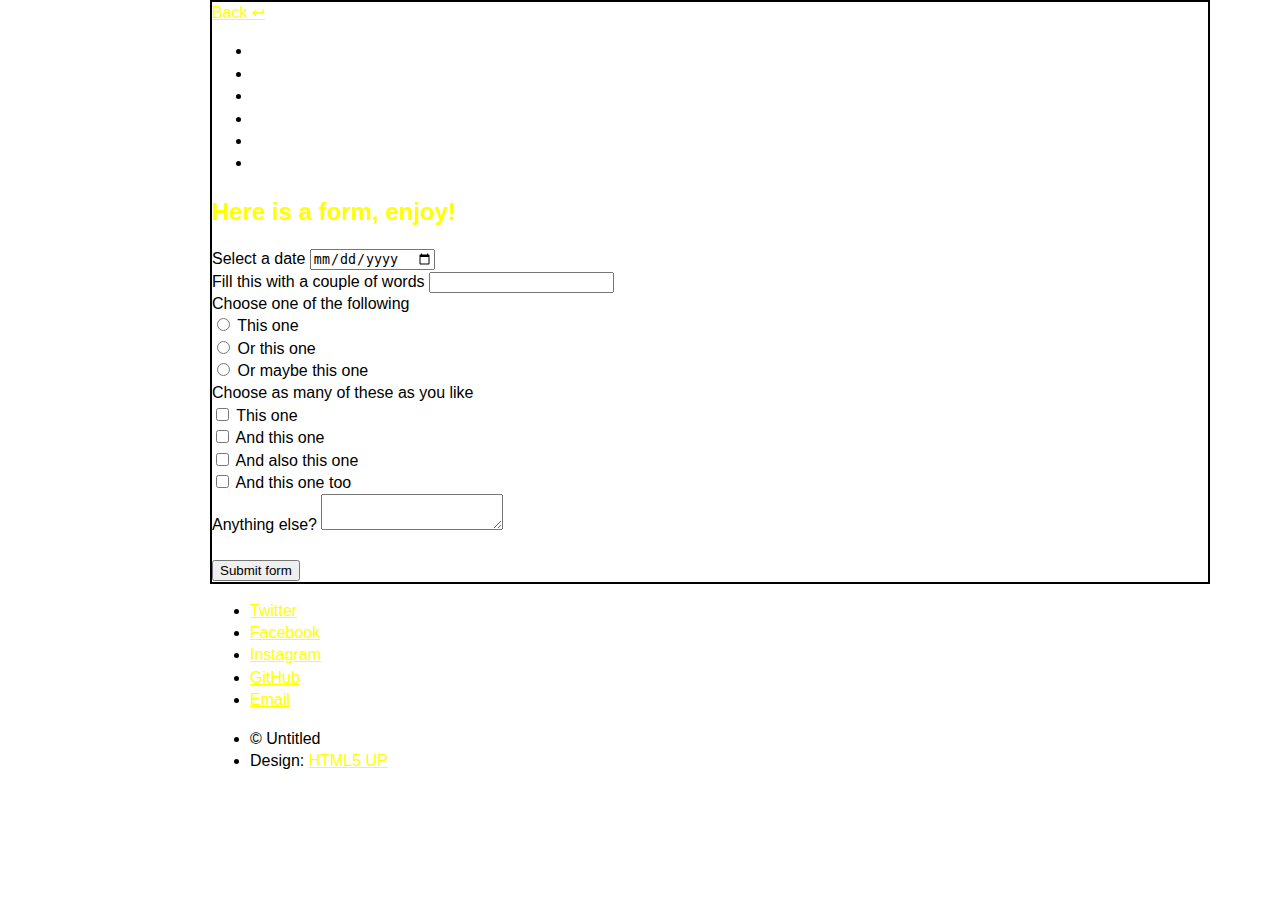
<file: form.html>
<!DOCTYPE HTML>
<!--
	Photon by HTML5 UP
	html5up.net | @ajlkn
	Free for personal and commercial use under the CCA 3.0 license (html5up.net/license)
-->
<html>
	<head>
		<title>Binnie's test site</title>
		<meta charset="utf-8" />
		<meta name="viewport" content="width=device-width, initial-scale=1, user-scalable=no" />
		<link rel="stylesheet" href="assets/css/main.css" />
		<noscript><link rel="stylesheet" href="assets/css/noscript.css" /></noscript>
		<!-- Google Tag Manager -->
		<script>(function(w,d,s,l,i){w[l]=w[l]||[];w[l].push({'gtm.start':
		new Date().getTime(),event:'gtm.js'});var f=d.getElementsByTagName(s)[0],
		j=d.createElement(s),dl=l!='dataLayer'?'&l='+l:'';j.async=true;j.src=
		'https://www.googletagmanager.com/gtm.js?id='+i+dl;f.parentNode.insertBefore(j,f);
		})(window,document,'script','dataLayer','GTM-KTZM7W2');</script>
		<!-- End Google Tag Manager -->
	</head>
	<body class="is-preload">

		<!-- Google Tag Manager (noscript) -->
		<noscript><iframe src="https://www.googletagmanager.com/ns.html?id=GTM-KTZM7W2"
		height="0" width="0" style="display:none;visibility:hidden"></iframe></noscript>
		<!-- End Google Tag Manager (noscript) -->
    
		<!-- One -->
			<section id="two" class="main style2">
				<div class="container">

					<!-- Row 1 -->
					<div class="row gtr-150">
						<div class="col-6 col-12-medium">
							<a href="javascript:history.back()">Back ↩</a>
						</div>
						<div class="col-6 col-12-medium">
						</div>
					</div>
					<!-- End row 1 -->
					
					<div class="row gtr-150">
						<div class="col-6 col-12-medium">
							<ul class="major-icons">
								<li><span class="icon solid style1 major fa-code"></span></li>
								<li><span class="icon solid style2 major fa-bolt"></span></li>
								<li><span class="icon solid style3 major fa-camera-retro"></span></li>
								<li><span class="icon solid style4 major fa-cog"></span></li>
								<li><span class="icon solid style5 major fa-desktop"></span></li>
								<li><span class="icon solid style6 major fa-calendar"></span></li>
							</ul>
						</div>
						<div class="col-6 col-12-medium">
							<header class="major">
								<h2>Here is a form, enjoy!</h2>
							</header>
							<!-- FORM START -->
							<div class="rendered-form">
							    <div class="formbuilder-date form-group field-date-field">
								<label for="date-field" class="formbuilder-date-label">Select a date</label>
								<input type="date" class="form-control" name="date-field" access="false" id="date-field">
							    </div>
							    <div class="formbuilder-text form-group field-some-words">
								<label for="some-words" class="formbuilder-text-label">Fill this with a couple of words</label>
								<input type="text" class="form-control" name="some-words" access="false" id="some-words">
							    </div>
							    <div class="formbuilder-radio-group form-group field-choose-radio">
								<label for="choose-radio" class="formbuilder-radio-group-label">Choose one of the following</label>
								<div class="radio-group">
								    <div class="formbuilder-radio">
									<input name="choose-radio" access="false" id="choose-radio-0" value="option-1" type="radio">
									<label for="choose-radio-0">This one</label>
								    </div>
								    <div class="formbuilder-radio">
									<input name="choose-radio" access="false" id="choose-radio-1" value="option-2" type="radio">
									<label for="choose-radio-1">Or this one</label>
								    </div>
								    <div class="formbuilder-radio">
									<input name="choose-radio" access="false" id="choose-radio-2" value="option-3" type="radio">
									<label for="choose-radio-2">Or maybe this one</label>
								    </div>
								</div>
							    </div>
							    <div class="formbuilder-checkbox-group form-group field-multi-select">
								<label for="multi-select" class="formbuilder-checkbox-group-label">Choose as many of these as you like</label>
								<div class="checkbox-group">
								    <div class="formbuilder-checkbox">
									<input name="multi-select[]" access="false" id="multi-select-0" value="option-1" type="checkbox">
									<label for="multi-select-0">This one</label>
								    </div>
								    <div class="formbuilder-checkbox">
									<input name="multi-select[]" access="false" id="multi-select-1" value="option-2" type="checkbox">
									<label for="multi-select-1">And this one</label>
								    </div>
								    <div class="formbuilder-checkbox">
									<input name="multi-select[]" access="false" id="multi-select-2" value="option-3" type="checkbox">
									<label for="multi-select-2">And also this one</label>
								    </div>
								    <div class="formbuilder-checkbox">
									<input name="multi-select[]" access="false" id="multi-select-3" value="option-4" type="checkbox">
									<label for="multi-select-3">And this one too</label>
								    </div>
								</div>
							    </div>
							    <div class="formbuilder-textarea form-group field-anything-else">
								<label for="anything-else" class="formbuilder-textarea-label">Anything else?</label>
								<textarea type="textarea" class="form-control" name="anything-else" access="false" maxlength="140" rows="2" id="anything-else"></textarea>
							    </div>
								<div><br></div>
							    <div class="formbuilder-button form-group field-button-1651725764591">
								<button type="submit" class="button wide primary" name="button-1651725764591" access="false" style="default" id="button-1651725764591">Submit form</button>
							    </div>
							</div>
							<!-- FORM END -->
						</div>
					</div>
				</div>
			</section>

		<!-- Footer -->
			<section id="footer">
				<ul class="icons">
					<li><a href="#" class="icon brands alt fa-twitter"><span class="label">Twitter</span></a></li>
					<li><a href="#" class="icon brands alt fa-facebook-f"><span class="label">Facebook</span></a></li>
					<li><a href="#" class="icon brands alt fa-instagram"><span class="label">Instagram</span></a></li>
					<li><a href="#" class="icon brands alt fa-github"><span class="label">GitHub</span></a></li>
					<li><a href="#" class="icon solid alt fa-envelope"><span class="label">Email</span></a></li>
				</ul>
				<ul class="copyright">
					<li>&copy; Untitled</li><li>Design: <a href="http://html5up.net">HTML5 UP</a></li>
				</ul>
			</section>

		<!-- Scripts -->
			<script src="assets/js/jquery.min.js"></script>
			<script src="assets/js/jquery.scrolly.min.js"></script>
			<script src="assets/js/browser.min.js"></script>
			<script src="assets/js/breakpoints.min.js"></script>
			<script src="assets/js/util.js"></script>
			<script src="assets/js/main.js"></script>
			<script src="assets/js/tracking.js"></script>

	</body>
</html>
</file>
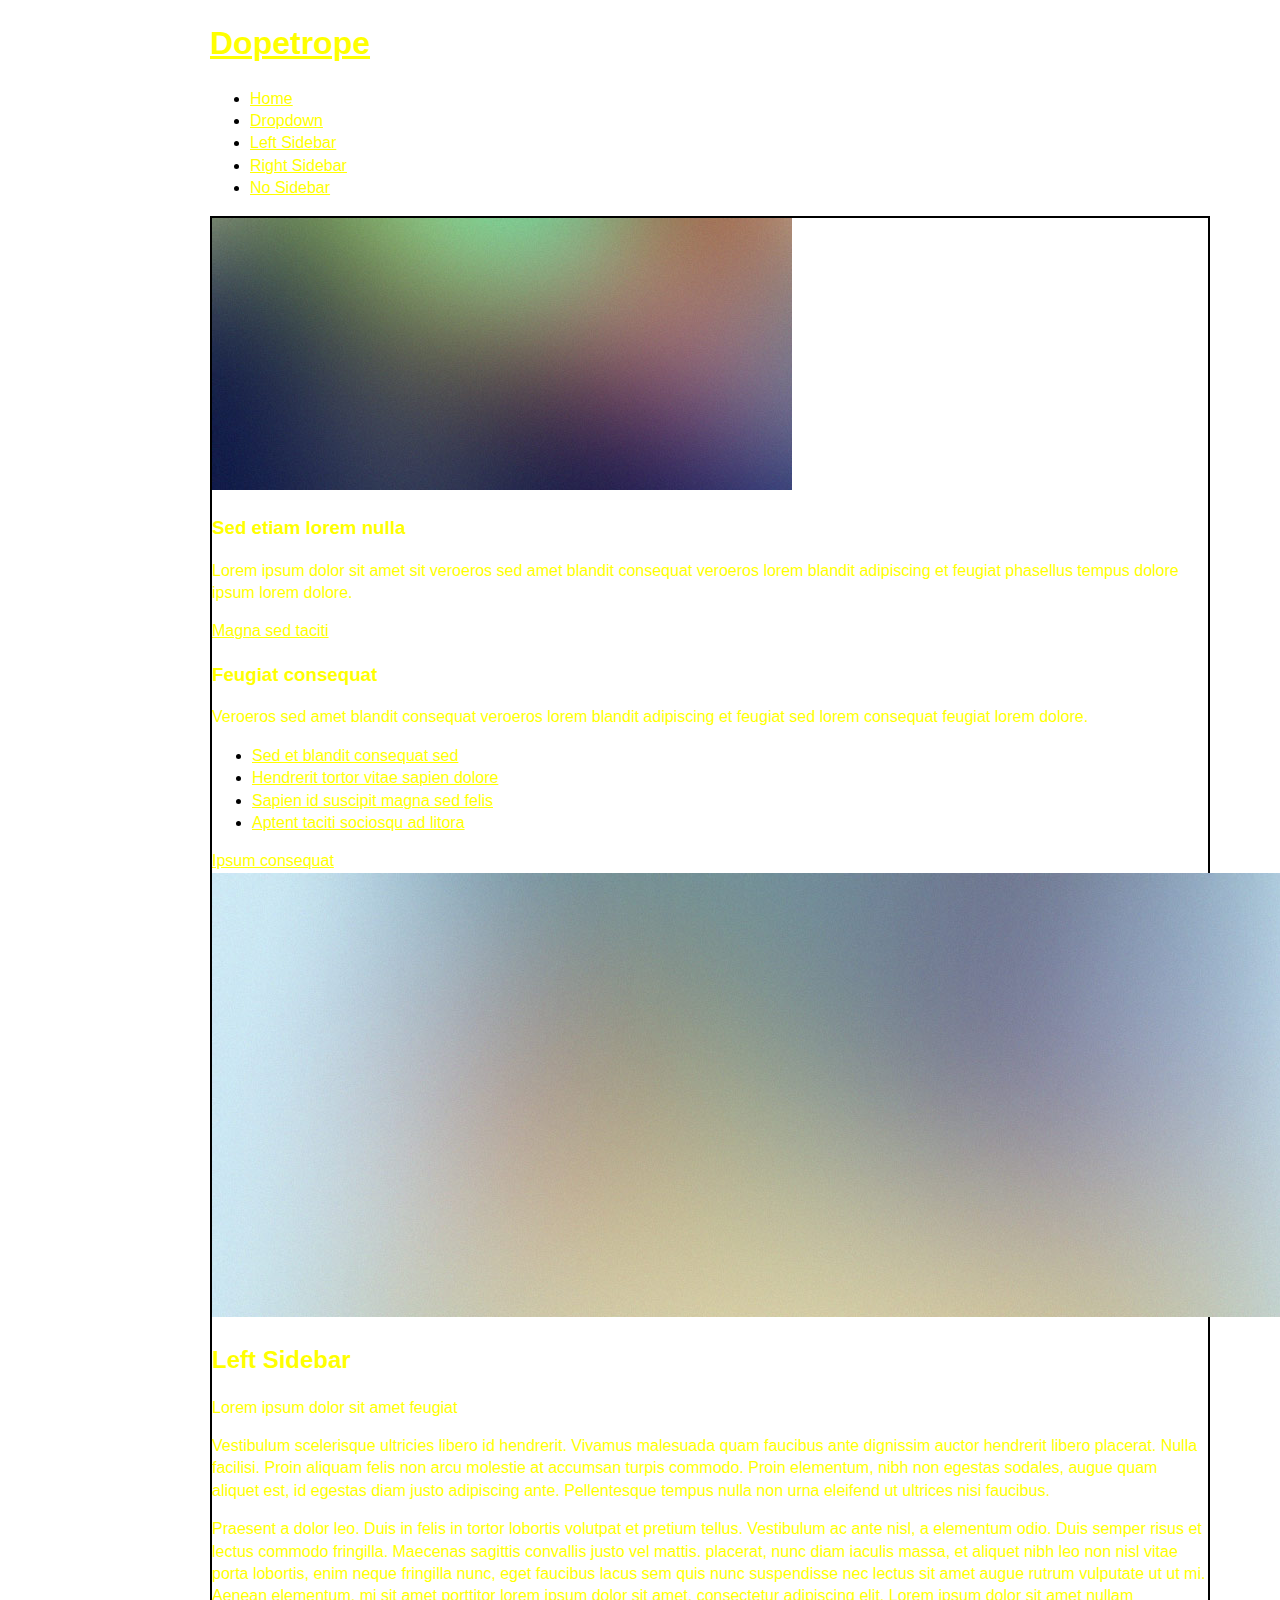
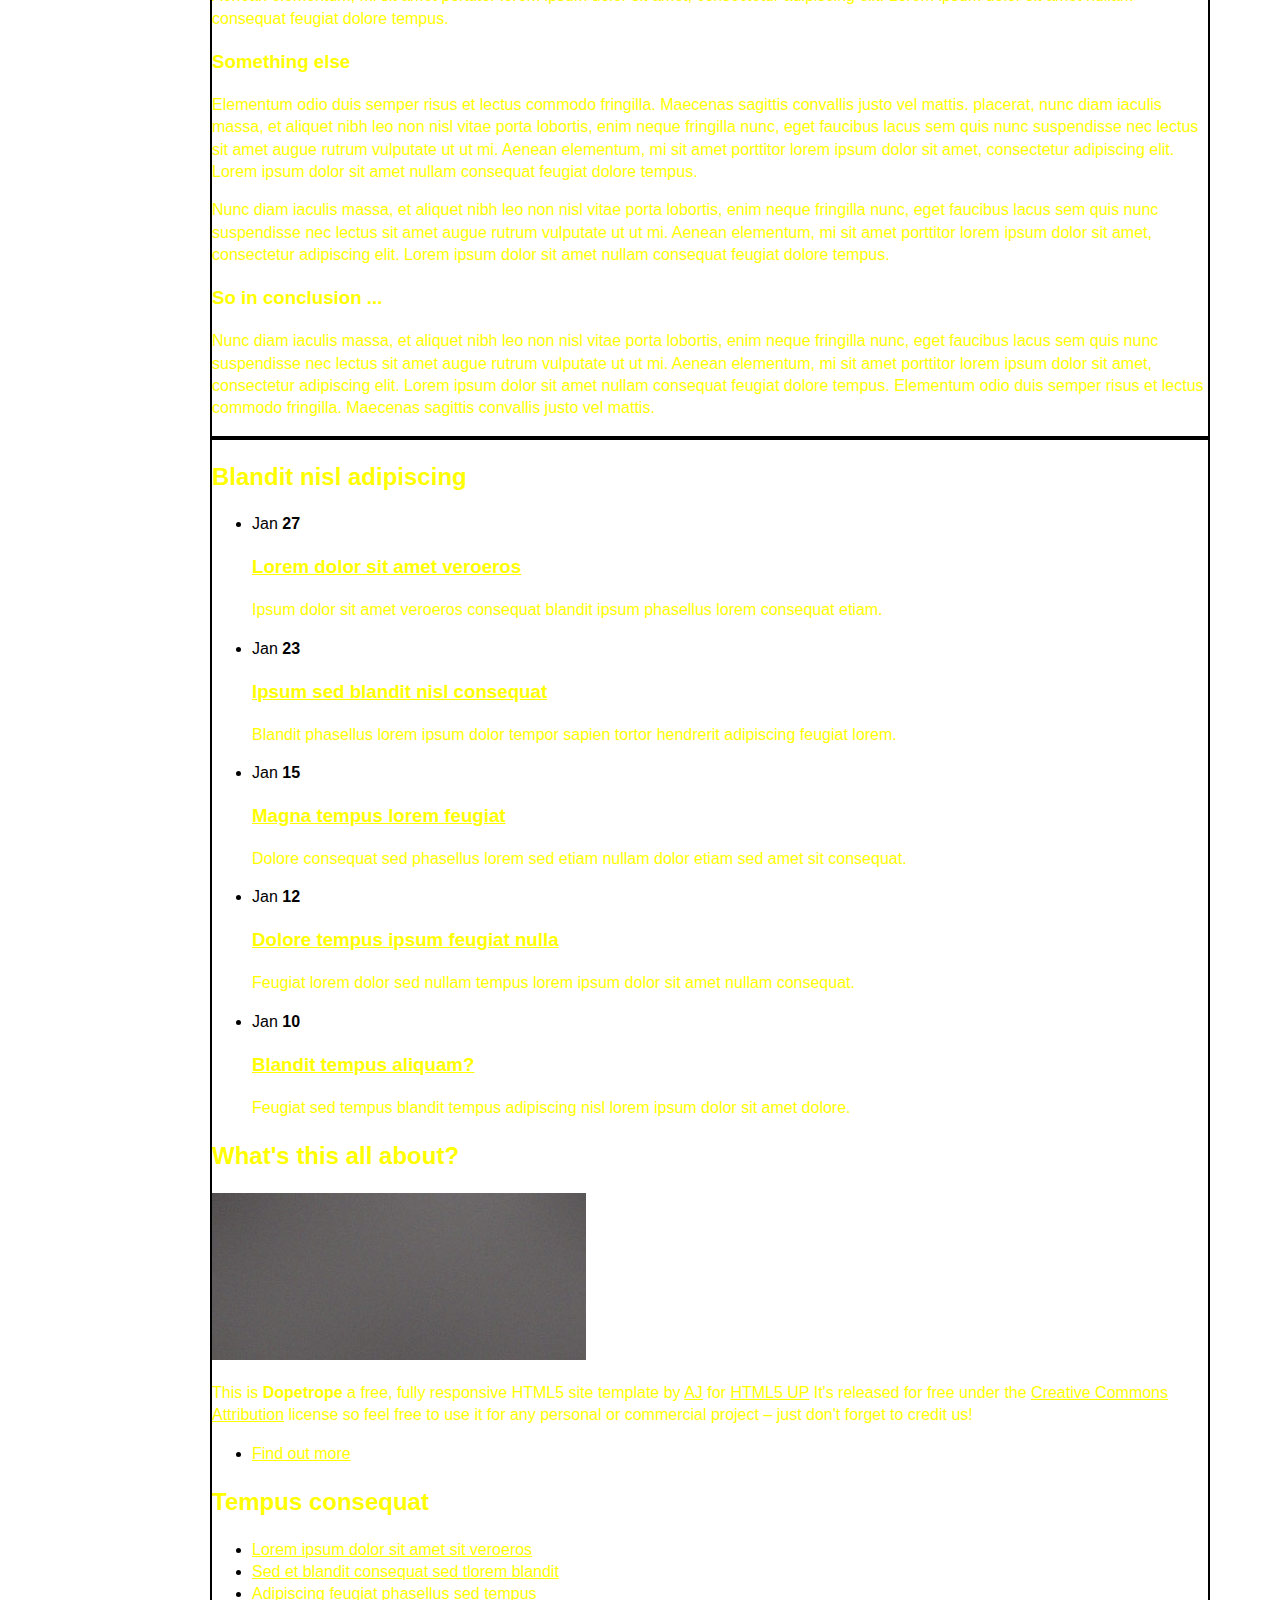
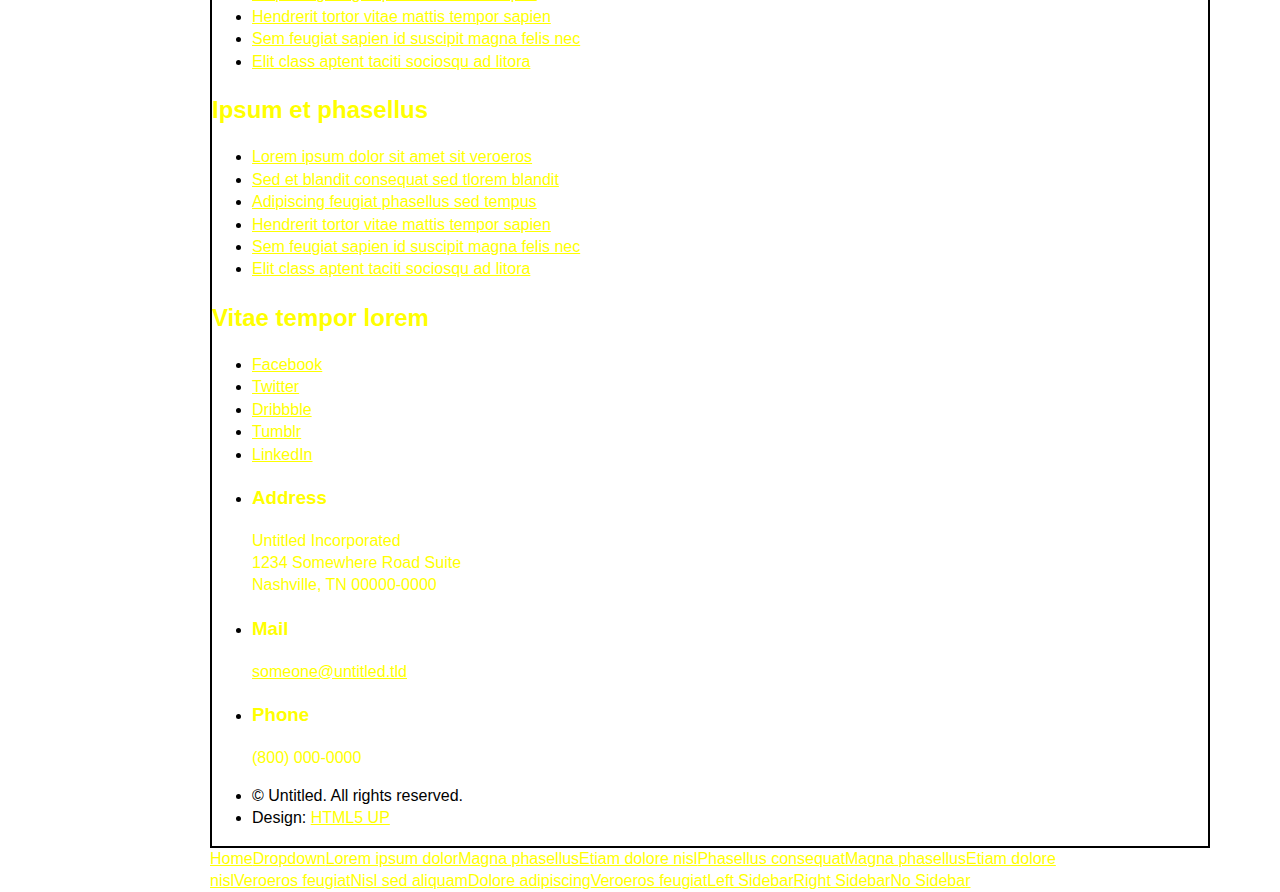
<file: left-sidebar.html>
<!DOCTYPE HTML>
<!--
	Dopetrope by HTML5 UP
	html5up.net | @ajlkn
	Free for personal and commercial use under the CCA 3.0 license (html5up.net/license)
-->
<html>
	<head>
		<title>Dopetrope by HTML5 UP</title>
		<meta charset="utf-8" />
		<meta name="viewport" content="width=device-width, initial-scale=1, user-scalable=no" />
		<link rel="stylesheet" href="assets/css/main.css" />
	</head>
	<body class="left-sidebar is-preload">
		<div id="page-wrapper">

			<!-- Header -->
				<section id="header">

					<!-- Logo -->
						<h1><a href="index.html">Dopetrope</a></h1>

					<!-- Nav -->
						<nav id="nav">
							<ul>
								<li><a href="index.html">Home</a></li>
								<li>
									<a href="#">Dropdown</a>
									<ul>
										<li><a href="#">Lorem ipsum dolor</a></li>
										<li><a href="#">Magna phasellus</a></li>
										<li><a href="#">Etiam dolore nisl</a></li>
										<li>
											<a href="#">Phasellus consequat</a>
											<ul>
												<li><a href="#">Magna phasellus</a></li>
												<li><a href="#">Etiam dolore nisl</a></li>
												<li><a href="#">Veroeros feugiat</a></li>
												<li><a href="#">Nisl sed aliquam</a></li>
												<li><a href="#">Dolore adipiscing</a></li>
											</ul>
										</li>
										<li><a href="#">Veroeros feugiat</a></li>
									</ul>
								</li>
								<li class="current"><a href="left-sidebar.html">Left Sidebar</a></li>
								<li><a href="right-sidebar.html">Right Sidebar</a></li>
								<li><a href="no-sidebar.html">No Sidebar</a></li>
							</ul>
						</nav>

				</section>

			<!-- Main -->
				<section id="main">
					<div class="container">
						<div class="row">
							<div class="col-4 col-12-medium">

								<!-- Sidebar -->
									<section class="box">
										<a href="#" class="image featured"><img src="images/pic09.jpg" alt="" /></a>
										<header>
											<h3>Sed etiam lorem nulla</h3>
										</header>
										<p>Lorem ipsum dolor sit amet sit veroeros sed amet blandit consequat veroeros lorem blandit  adipiscing et feugiat phasellus tempus dolore ipsum lorem dolore.</p>
										<footer>
											<a href="#" class="button alt">Magna sed taciti</a>
										</footer>
									</section>
									<section class="box">
										<header>
											<h3>Feugiat consequat</h3>
										</header>
										<p>Veroeros sed amet blandit consequat veroeros lorem blandit adipiscing et feugiat sed lorem consequat feugiat lorem dolore.</p>
										<ul class="divided">
											<li><a href="#">Sed et blandit consequat sed</a></li>
											<li><a href="#">Hendrerit tortor vitae sapien dolore</a></li>
											<li><a href="#">Sapien id suscipit magna sed felis</a></li>
											<li><a href="#">Aptent taciti sociosqu ad litora</a></li>
										</ul>
										<footer>
											<a href="#" class="button alt">Ipsum consequat</a>
										</footer>
									</section>

							</div>
							<div class="col-8 col-12-medium imp-medium">

								<!-- Content -->
									<article class="box post">
										<a href="#" class="image featured"><img src="images/pic01.jpg" alt="" /></a>
										<header>
											<h2>Left Sidebar</h2>
											<p>Lorem ipsum dolor sit amet feugiat</p>
										</header>
										<p>
											Vestibulum scelerisque ultricies libero id hendrerit. Vivamus malesuada quam faucibus ante dignissim auctor
											hendrerit libero placerat. Nulla facilisi. Proin aliquam felis non arcu molestie at accumsan turpis commodo.
											Proin elementum, nibh non egestas sodales, augue quam aliquet est, id egestas diam justo adipiscing ante.
											Pellentesque tempus nulla non urna eleifend ut ultrices nisi faucibus.
										</p>
										<p>
											Praesent a dolor leo. Duis in felis in tortor lobortis volutpat et pretium tellus. Vestibulum ac ante nisl,
											a elementum odio. Duis semper risus et lectus commodo fringilla. Maecenas sagittis convallis justo vel mattis.
											placerat, nunc diam iaculis massa, et aliquet nibh leo non nisl vitae porta lobortis, enim neque fringilla nunc,
											eget faucibus lacus sem quis nunc suspendisse nec lectus sit amet augue rutrum vulputate ut ut mi. Aenean
											elementum, mi sit amet porttitor lorem ipsum dolor sit amet, consectetur adipiscing elit. Lorem ipsum dolor
											sit amet nullam consequat feugiat dolore tempus.
										</p>
										<section>
											<header>
												<h3>Something else</h3>
											</header>
											<p>
												Elementum odio duis semper risus et lectus commodo fringilla. Maecenas sagittis convallis justo vel mattis.
												placerat, nunc diam iaculis massa, et aliquet nibh leo non nisl vitae porta lobortis, enim neque fringilla nunc,
												eget faucibus lacus sem quis nunc suspendisse nec lectus sit amet augue rutrum vulputate ut ut mi. Aenean
												elementum, mi sit amet porttitor lorem ipsum dolor sit amet, consectetur adipiscing elit. Lorem ipsum dolor
												sit amet nullam consequat feugiat dolore tempus.
											</p>
											<p>
												Nunc diam iaculis massa, et aliquet nibh leo non nisl vitae porta lobortis, enim neque fringilla nunc,
												eget faucibus lacus sem quis nunc suspendisse nec lectus sit amet augue rutrum vulputate ut ut mi. Aenean
												elementum, mi sit amet porttitor lorem ipsum dolor sit amet, consectetur adipiscing elit. Lorem ipsum dolor
												sit amet nullam consequat feugiat dolore tempus.
											</p>
										</section>
										<section>
											<header>
												<h3>So in conclusion ...</h3>
											</header>
											<p>
												Nunc diam iaculis massa, et aliquet nibh leo non nisl vitae porta lobortis, enim neque fringilla nunc,
												eget faucibus lacus sem quis nunc suspendisse nec lectus sit amet augue rutrum vulputate ut ut mi. Aenean
												elementum, mi sit amet porttitor lorem ipsum dolor sit amet, consectetur adipiscing elit. Lorem ipsum dolor
												sit amet nullam consequat feugiat dolore tempus. Elementum odio duis semper risus et lectus commodo fringilla.
												Maecenas sagittis convallis justo vel mattis.
											</p>
										</section>
									</article>

							</div>
						</div>
					</div>
				</section>

			<!-- Footer -->
				<section id="footer">
					<div class="container">
						<div class="row">
							<div class="col-8 col-12-medium">
								<section>
									<header>
										<h2>Blandit nisl adipiscing</h2>
									</header>
									<ul class="dates">
										<li>
											<span class="date">Jan <strong>27</strong></span>
											<h3><a href="#">Lorem dolor sit amet veroeros</a></h3>
											<p>Ipsum dolor sit amet veroeros consequat blandit ipsum phasellus lorem consequat etiam.</p>
										</li>
										<li>
											<span class="date">Jan <strong>23</strong></span>
											<h3><a href="#">Ipsum sed blandit nisl consequat</a></h3>
											<p>Blandit phasellus lorem ipsum dolor tempor sapien tortor hendrerit adipiscing feugiat lorem.</p>
										</li>
										<li>
											<span class="date">Jan <strong>15</strong></span>
											<h3><a href="#">Magna tempus lorem feugiat</a></h3>
											<p>Dolore consequat sed phasellus lorem sed etiam nullam dolor etiam sed amet sit consequat.</p>
										</li>
										<li>
											<span class="date">Jan <strong>12</strong></span>
											<h3><a href="#">Dolore tempus ipsum feugiat nulla</a></h3>
											<p>Feugiat lorem dolor sed nullam tempus lorem ipsum dolor sit amet nullam consequat.</p>
										</li>
										<li>
											<span class="date">Jan <strong>10</strong></span>
											<h3><a href="#">Blandit tempus aliquam?</a></h3>
											<p>Feugiat sed tempus blandit tempus adipiscing nisl lorem ipsum dolor sit amet dolore.</p>
										</li>
									</ul>
								</section>
							</div>
							<div class="col-4 col-12-medium">
								<section>
									<header>
										<h2>What's this all about?</h2>
									</header>
									<a href="#" class="image featured"><img src="images/pic10.jpg" alt="" /></a>
									<p>
										This is <strong>Dopetrope</strong> a free, fully responsive HTML5 site template by
										<a href="http://twitter.com/ajlkn">AJ</a> for <a href="http://html5up.net/">HTML5 UP</a> It's released for free under
										the <a href="http://html5up.net/license/">Creative Commons Attribution</a> license so feel free to use it for any personal or commercial project &ndash; just don't forget to credit us!
									</p>
									<footer>
										<ul class="actions">
											<li><a href="#" class="button">Find out more</a></li>
										</ul>
									</footer>
								</section>
							</div>
							<div class="col-4 col-6-medium col-12-small">
								<section>
									<header>
										<h2>Tempus consequat</h2>
									</header>
									<ul class="divided">
										<li><a href="#">Lorem ipsum dolor sit amet sit veroeros</a></li>
										<li><a href="#">Sed et blandit consequat sed tlorem blandit</a></li>
										<li><a href="#">Adipiscing feugiat phasellus sed tempus</a></li>
										<li><a href="#">Hendrerit tortor vitae mattis tempor sapien</a></li>
										<li><a href="#">Sem feugiat sapien id suscipit magna felis nec</a></li>
										<li><a href="#">Elit class aptent taciti sociosqu ad litora</a></li>
									</ul>
								</section>
							</div>
							<div class="col-4 col-6-medium col-12-small">
								<section>
									<header>
										<h2>Ipsum et phasellus</h2>
									</header>
									<ul class="divided">
										<li><a href="#">Lorem ipsum dolor sit amet sit veroeros</a></li>
										<li><a href="#">Sed et blandit consequat sed tlorem blandit</a></li>
										<li><a href="#">Adipiscing feugiat phasellus sed tempus</a></li>
										<li><a href="#">Hendrerit tortor vitae mattis tempor sapien</a></li>
										<li><a href="#">Sem feugiat sapien id suscipit magna felis nec</a></li>
										<li><a href="#">Elit class aptent taciti sociosqu ad litora</a></li>
									</ul>
								</section>
							</div>
							<div class="col-4 col-12-medium">
								<section>
									<header>
										<h2>Vitae tempor lorem</h2>
									</header>
									<ul class="social">
										<li><a class="icon brands fa-facebook-f" href="#"><span class="label">Facebook</span></a></li>
										<li><a class="icon brands fa-twitter" href="#"><span class="label">Twitter</span></a></li>
										<li><a class="icon brands fa-dribbble" href="#"><span class="label">Dribbble</span></a></li>
										<li><a class="icon brands fa-tumblr" href="#"><span class="label">Tumblr</span></a></li>
										<li><a class="icon brands fa-linkedin-in" href="#"><span class="label">LinkedIn</span></a></li>
									</ul>
									<ul class="contact">
										<li>
											<h3>Address</h3>
											<p>
												Untitled Incorporated<br />
												1234 Somewhere Road Suite<br />
												Nashville, TN 00000-0000
											</p>
										</li>
										<li>
											<h3>Mail</h3>
											<p><a href="#">someone@untitled.tld</a></p>
										</li>
										<li>
											<h3>Phone</h3>
											<p>(800) 000-0000</p>
										</li>
									</ul>
								</section>
							</div>
							<div class="col-12">

								<!-- Copyright -->
									<div id="copyright">
										<ul class="links">
											<li>&copy; Untitled. All rights reserved.</li><li>Design: <a href="http://html5up.net">HTML5 UP</a></li>
										</ul>
									</div>

							</div>
						</div>
					</div>
				</section>

		</div>

		<!-- Scripts -->
			<script src="assets/js/jquery.min.js"></script>
			<script src="assets/js/jquery.dropotron.min.js"></script>
			<script src="assets/js/browser.min.js"></script>
			<script src="assets/js/breakpoints.min.js"></script>
			<script src="assets/js/util.js"></script>
			<script src="assets/js/main.js"></script>

	</body>
</html>
</file>
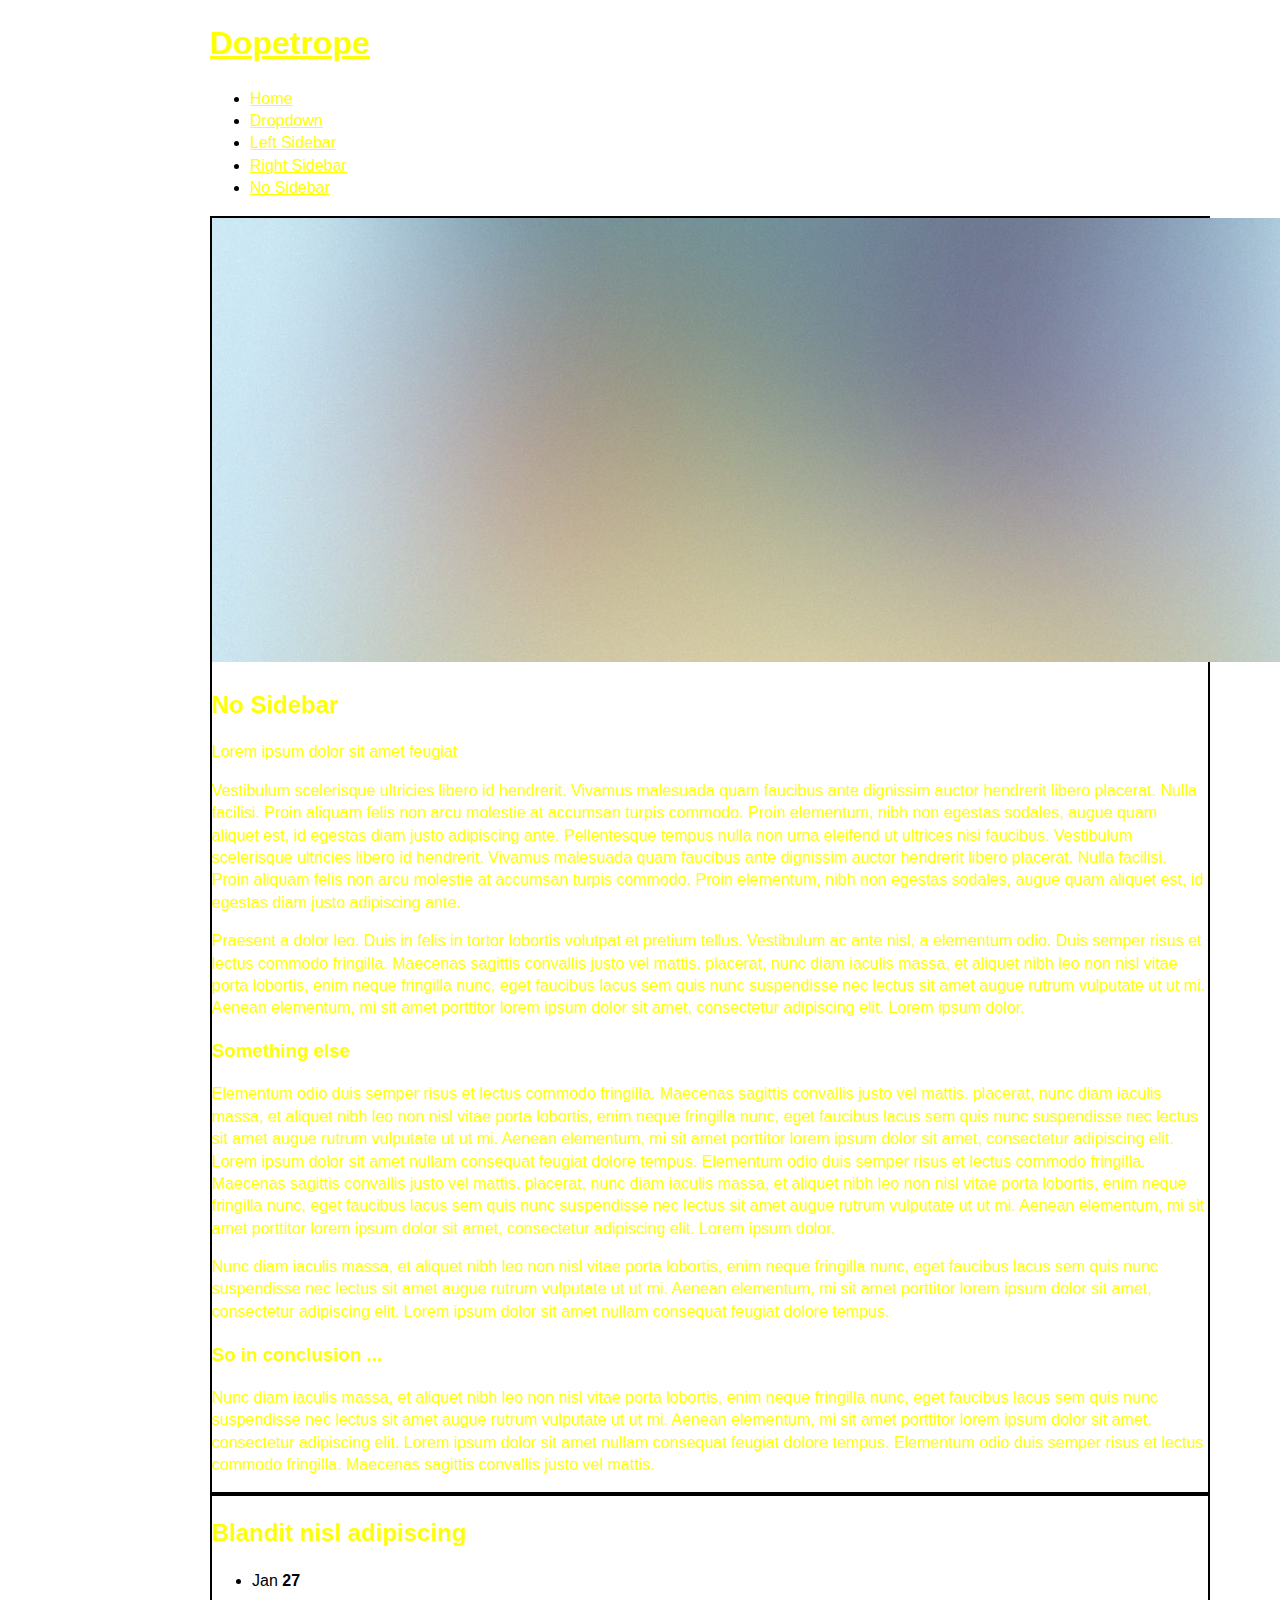
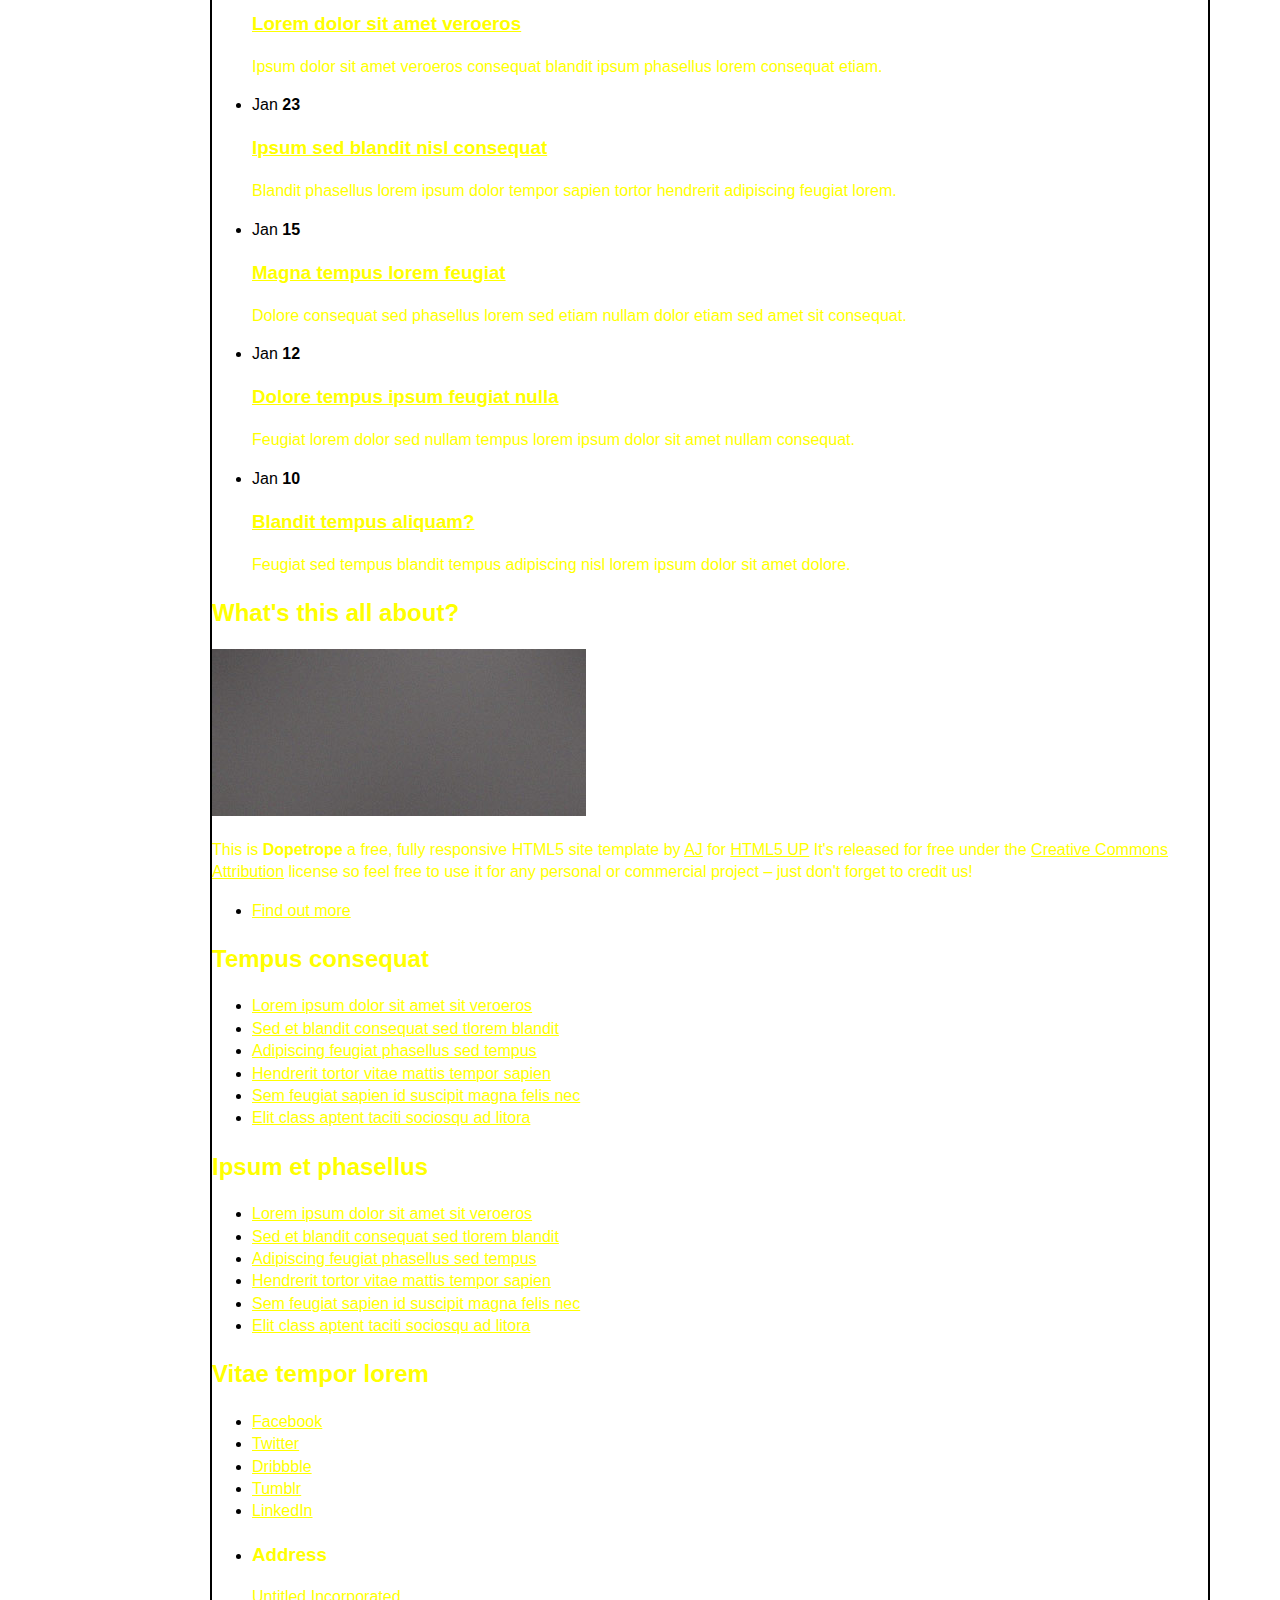
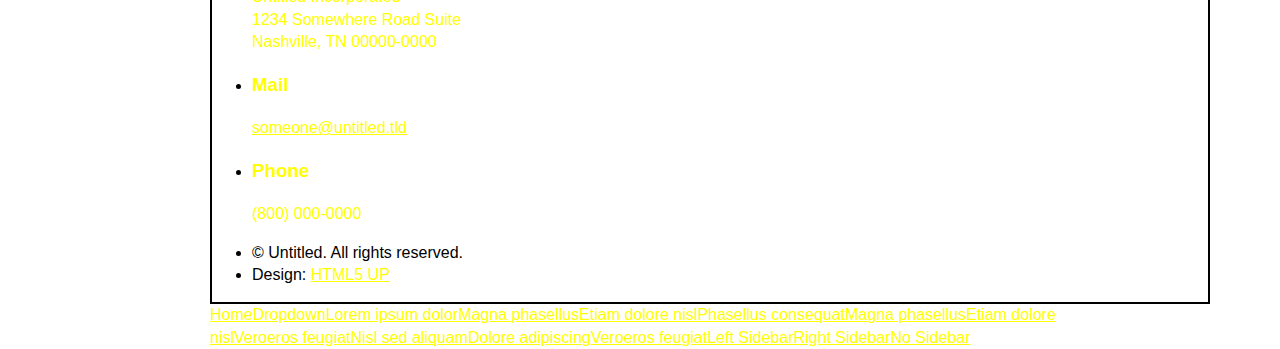
<file: no-sidebar.html>
<!DOCTYPE HTML>
<!--
	Dopetrope by HTML5 UP
	html5up.net | @ajlkn
	Free for personal and commercial use under the CCA 3.0 license (html5up.net/license)
-->
<html>
	<head>
		<title>Dopetrope by HTML5 UP</title>
		<meta charset="utf-8" />
		<meta name="viewport" content="width=device-width, initial-scale=1, user-scalable=no" />
		<link rel="stylesheet" href="assets/css/main.css" />
	</head>
	<body class="no-sidebar is-preload">
		<div id="page-wrapper">

			<!-- Header -->
				<section id="header">

					<!-- Logo -->
						<h1><a href="index.html">Dopetrope</a></h1>

					<!-- Nav -->
						<nav id="nav">
							<ul>
								<li><a href="index.html">Home</a></li>
								<li>
									<a href="#">Dropdown</a>
									<ul>
										<li><a href="#">Lorem ipsum dolor</a></li>
										<li><a href="#">Magna phasellus</a></li>
										<li><a href="#">Etiam dolore nisl</a></li>
										<li>
											<a href="#">Phasellus consequat</a>
											<ul>
												<li><a href="#">Magna phasellus</a></li>
												<li><a href="#">Etiam dolore nisl</a></li>
												<li><a href="#">Veroeros feugiat</a></li>
												<li><a href="#">Nisl sed aliquam</a></li>
												<li><a href="#">Dolore adipiscing</a></li>
											</ul>
										</li>
										<li><a href="#">Veroeros feugiat</a></li>
									</ul>
								</li>
								<li><a href="left-sidebar.html">Left Sidebar</a></li>
								<li><a href="right-sidebar.html">Right Sidebar</a></li>
								<li class="current"><a href="no-sidebar.html">No Sidebar</a></li>
							</ul>
						</nav>

				</section>

			<!-- Main -->
				<section id="main">
					<div class="container">

						<!-- Content -->
							<article class="box post">
								<a href="#" class="image featured"><img src="images/pic01.jpg" alt="" /></a>
								<header>
									<h2>No Sidebar</h2>
									<p>Lorem ipsum dolor sit amet feugiat</p>
								</header>
								<p>
									Vestibulum scelerisque ultricies libero id hendrerit. Vivamus malesuada quam faucibus ante dignissim auctor
									hendrerit libero placerat. Nulla facilisi. Proin aliquam felis non arcu molestie at accumsan turpis commodo.
									Proin elementum, nibh non egestas sodales, augue quam aliquet est, id egestas diam justo adipiscing ante.
									Pellentesque tempus nulla non urna eleifend ut ultrices nisi faucibus.
									Vestibulum scelerisque ultricies libero id hendrerit. Vivamus malesuada quam faucibus ante dignissim auctor
									hendrerit libero placerat. Nulla facilisi. Proin aliquam felis non arcu molestie at accumsan turpis commodo.
									Proin elementum, nibh non egestas sodales, augue quam aliquet est, id egestas diam justo adipiscing ante.
								</p>
								<p>
									Praesent a dolor leo. Duis in felis in tortor lobortis volutpat et pretium tellus. Vestibulum ac ante nisl,
									a elementum odio. Duis semper risus et lectus commodo fringilla. Maecenas sagittis convallis justo vel mattis.
									placerat, nunc diam iaculis massa, et aliquet nibh leo non nisl vitae porta lobortis, enim neque fringilla nunc,
									eget faucibus lacus sem quis nunc suspendisse nec lectus sit amet augue rutrum vulputate ut ut mi. Aenean
									elementum, mi sit amet porttitor lorem ipsum dolor sit amet, consectetur adipiscing elit. Lorem ipsum dolor.
								</p>
								<section>
									<header>
										<h3>Something else</h3>
									</header>
									<p>
										Elementum odio duis semper risus et lectus commodo fringilla. Maecenas sagittis convallis justo vel mattis.
										placerat, nunc diam iaculis massa, et aliquet nibh leo non nisl vitae porta lobortis, enim neque fringilla nunc,
										eget faucibus lacus sem quis nunc suspendisse nec lectus sit amet augue rutrum vulputate ut ut mi. Aenean
										elementum, mi sit amet porttitor lorem ipsum dolor sit amet, consectetur adipiscing elit. Lorem ipsum dolor
										sit amet nullam consequat feugiat dolore tempus.
										Elementum odio duis semper risus et lectus commodo fringilla. Maecenas sagittis convallis justo vel mattis.
										placerat, nunc diam iaculis massa, et aliquet nibh leo non nisl vitae porta lobortis, enim neque fringilla nunc,
										eget faucibus lacus sem quis nunc suspendisse nec lectus sit amet augue rutrum vulputate ut ut mi. Aenean
										elementum, mi sit amet porttitor lorem ipsum dolor sit amet, consectetur adipiscing elit. Lorem ipsum dolor.
									</p>
									<p>
										Nunc diam iaculis massa, et aliquet nibh leo non nisl vitae porta lobortis, enim neque fringilla nunc,
										eget faucibus lacus sem quis nunc suspendisse nec lectus sit amet augue rutrum vulputate ut ut mi. Aenean
										elementum, mi sit amet porttitor lorem ipsum dolor sit amet, consectetur adipiscing elit. Lorem ipsum dolor
										sit amet nullam consequat feugiat dolore tempus.
									</p>
								</section>
								<section>
									<header>
										<h3>So in conclusion ...</h3>
									</header>
									<p>
										Nunc diam iaculis massa, et aliquet nibh leo non nisl vitae porta lobortis, enim neque fringilla nunc,
										eget faucibus lacus sem quis nunc suspendisse nec lectus sit amet augue rutrum vulputate ut ut mi. Aenean
										elementum, mi sit amet porttitor lorem ipsum dolor sit amet, consectetur adipiscing elit. Lorem ipsum dolor
										sit amet nullam consequat feugiat dolore tempus. Elementum odio duis semper risus et lectus commodo fringilla.
										Maecenas sagittis convallis justo vel mattis.
									</p>
								</section>
							</article>

					</div>
				</section>

			<!-- Footer -->
				<section id="footer">
					<div class="container">
						<div class="row">
							<div class="col-8 col-12-medium">
								<section>
									<header>
										<h2>Blandit nisl adipiscing</h2>
									</header>
									<ul class="dates">
										<li>
											<span class="date">Jan <strong>27</strong></span>
											<h3><a href="#">Lorem dolor sit amet veroeros</a></h3>
											<p>Ipsum dolor sit amet veroeros consequat blandit ipsum phasellus lorem consequat etiam.</p>
										</li>
										<li>
											<span class="date">Jan <strong>23</strong></span>
											<h3><a href="#">Ipsum sed blandit nisl consequat</a></h3>
											<p>Blandit phasellus lorem ipsum dolor tempor sapien tortor hendrerit adipiscing feugiat lorem.</p>
										</li>
										<li>
											<span class="date">Jan <strong>15</strong></span>
											<h3><a href="#">Magna tempus lorem feugiat</a></h3>
											<p>Dolore consequat sed phasellus lorem sed etiam nullam dolor etiam sed amet sit consequat.</p>
										</li>
										<li>
											<span class="date">Jan <strong>12</strong></span>
											<h3><a href="#">Dolore tempus ipsum feugiat nulla</a></h3>
											<p>Feugiat lorem dolor sed nullam tempus lorem ipsum dolor sit amet nullam consequat.</p>
										</li>
										<li>
											<span class="date">Jan <strong>10</strong></span>
											<h3><a href="#">Blandit tempus aliquam?</a></h3>
											<p>Feugiat sed tempus blandit tempus adipiscing nisl lorem ipsum dolor sit amet dolore.</p>
										</li>
									</ul>
								</section>
							</div>
							<div class="col-4 col-12-medium">
								<section>
									<header>
										<h2>What's this all about?</h2>
									</header>
									<a href="#" class="image featured"><img src="images/pic10.jpg" alt="" /></a>
									<p>
										This is <strong>Dopetrope</strong> a free, fully responsive HTML5 site template by
										<a href="http://twitter.com/ajlkn">AJ</a> for <a href="http://html5up.net/">HTML5 UP</a> It's released for free under
										the <a href="http://html5up.net/license/">Creative Commons Attribution</a> license so feel free to use it for any personal or commercial project &ndash; just don't forget to credit us!
									</p>
									<footer>
										<ul class="actions">
											<li><a href="#" class="button">Find out more</a></li>
										</ul>
									</footer>
								</section>
							</div>
							<div class="col-4 col-6-medium col-12-small">
								<section>
									<header>
										<h2>Tempus consequat</h2>
									</header>
									<ul class="divided">
										<li><a href="#">Lorem ipsum dolor sit amet sit veroeros</a></li>
										<li><a href="#">Sed et blandit consequat sed tlorem blandit</a></li>
										<li><a href="#">Adipiscing feugiat phasellus sed tempus</a></li>
										<li><a href="#">Hendrerit tortor vitae mattis tempor sapien</a></li>
										<li><a href="#">Sem feugiat sapien id suscipit magna felis nec</a></li>
										<li><a href="#">Elit class aptent taciti sociosqu ad litora</a></li>
									</ul>
								</section>
							</div>
							<div class="col-4 col-6-medium col-12-small">
								<section>
									<header>
										<h2>Ipsum et phasellus</h2>
									</header>
									<ul class="divided">
										<li><a href="#">Lorem ipsum dolor sit amet sit veroeros</a></li>
										<li><a href="#">Sed et blandit consequat sed tlorem blandit</a></li>
										<li><a href="#">Adipiscing feugiat phasellus sed tempus</a></li>
										<li><a href="#">Hendrerit tortor vitae mattis tempor sapien</a></li>
										<li><a href="#">Sem feugiat sapien id suscipit magna felis nec</a></li>
										<li><a href="#">Elit class aptent taciti sociosqu ad litora</a></li>
									</ul>
								</section>
							</div>
							<div class="col-4 col-12-medium">
								<section>
									<header>
										<h2>Vitae tempor lorem</h2>
									</header>
									<ul class="social">
										<li><a class="icon brands fa-facebook-f" href="#"><span class="label">Facebook</span></a></li>
										<li><a class="icon brands fa-twitter" href="#"><span class="label">Twitter</span></a></li>
										<li><a class="icon brands fa-dribbble" href="#"><span class="label">Dribbble</span></a></li>
										<li><a class="icon brands fa-tumblr" href="#"><span class="label">Tumblr</span></a></li>
										<li><a class="icon brands fa-linkedin-in" href="#"><span class="label">LinkedIn</span></a></li>
									</ul>
									<ul class="contact">
										<li>
											<h3>Address</h3>
											<p>
												Untitled Incorporated<br />
												1234 Somewhere Road Suite<br />
												Nashville, TN 00000-0000
											</p>
										</li>
										<li>
											<h3>Mail</h3>
											<p><a href="#">someone@untitled.tld</a></p>
										</li>
										<li>
											<h3>Phone</h3>
											<p>(800) 000-0000</p>
										</li>
									</ul>
								</section>
							</div>
							<div class="col-12">

								<!-- Copyright -->
									<div id="copyright">
										<ul class="links">
											<li>&copy; Untitled. All rights reserved.</li><li>Design: <a href="http://html5up.net">HTML5 UP</a></li>
										</ul>
									</div>

							</div>
						</div>
					</div>
				</section>

		</div>

		<!-- Scripts -->
			<script src="assets/js/jquery.min.js"></script>
			<script src="assets/js/jquery.dropotron.min.js"></script>
			<script src="assets/js/browser.min.js"></script>
			<script src="assets/js/breakpoints.min.js"></script>
			<script src="assets/js/util.js"></script>
			<script src="assets/js/main.js"></script>

	</body>
</html>
</file>
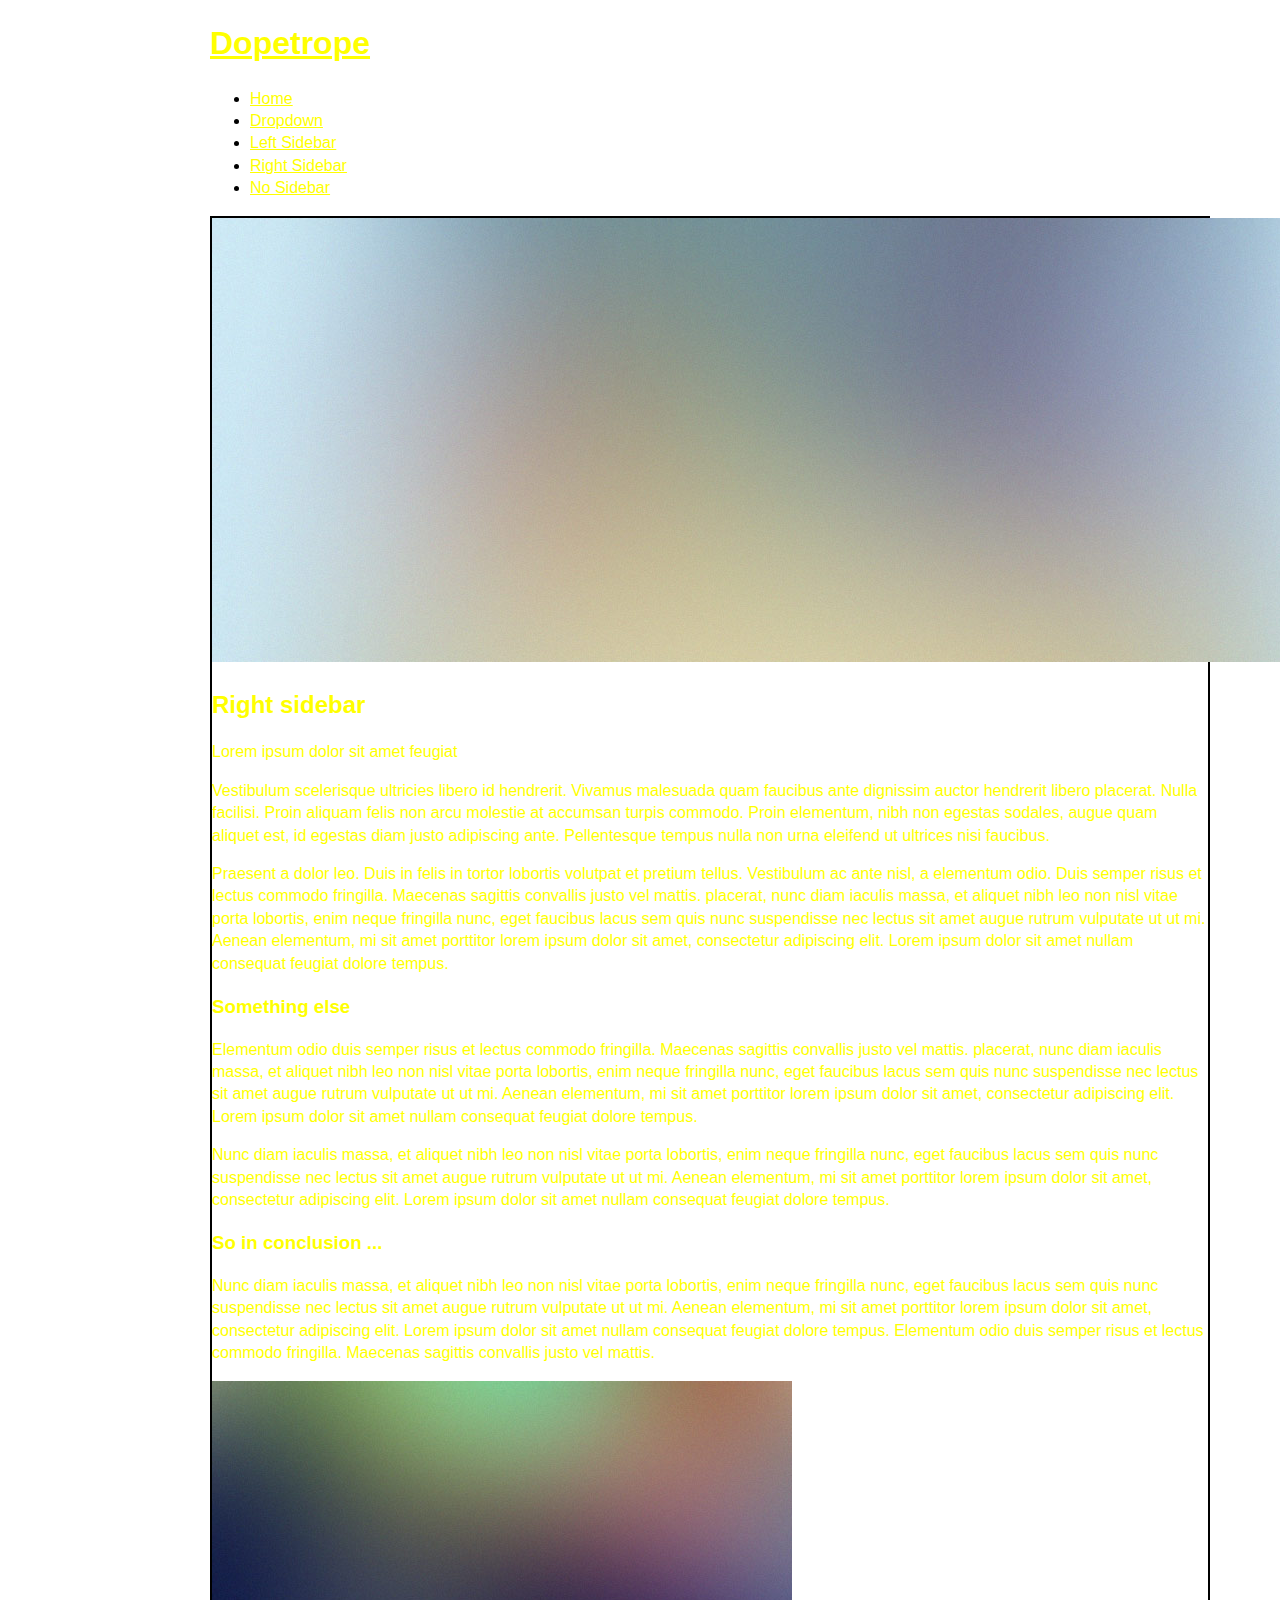
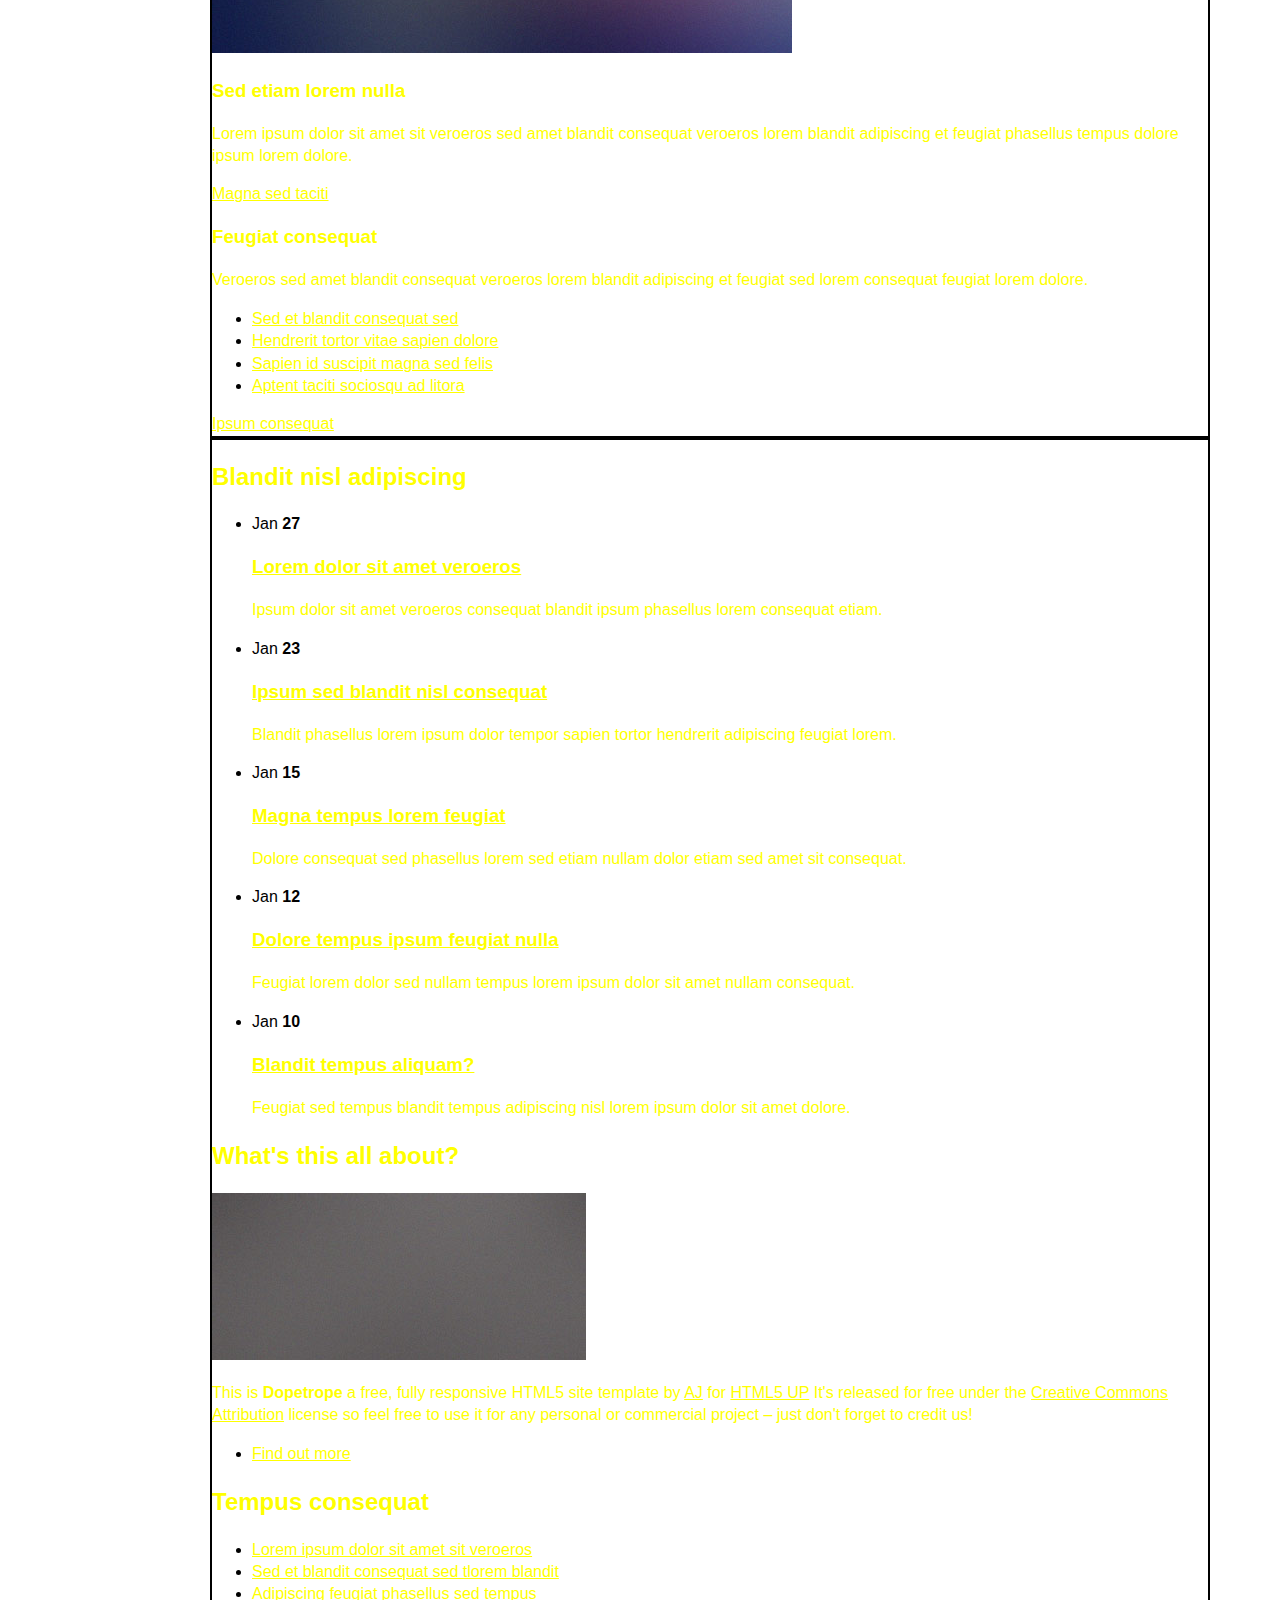
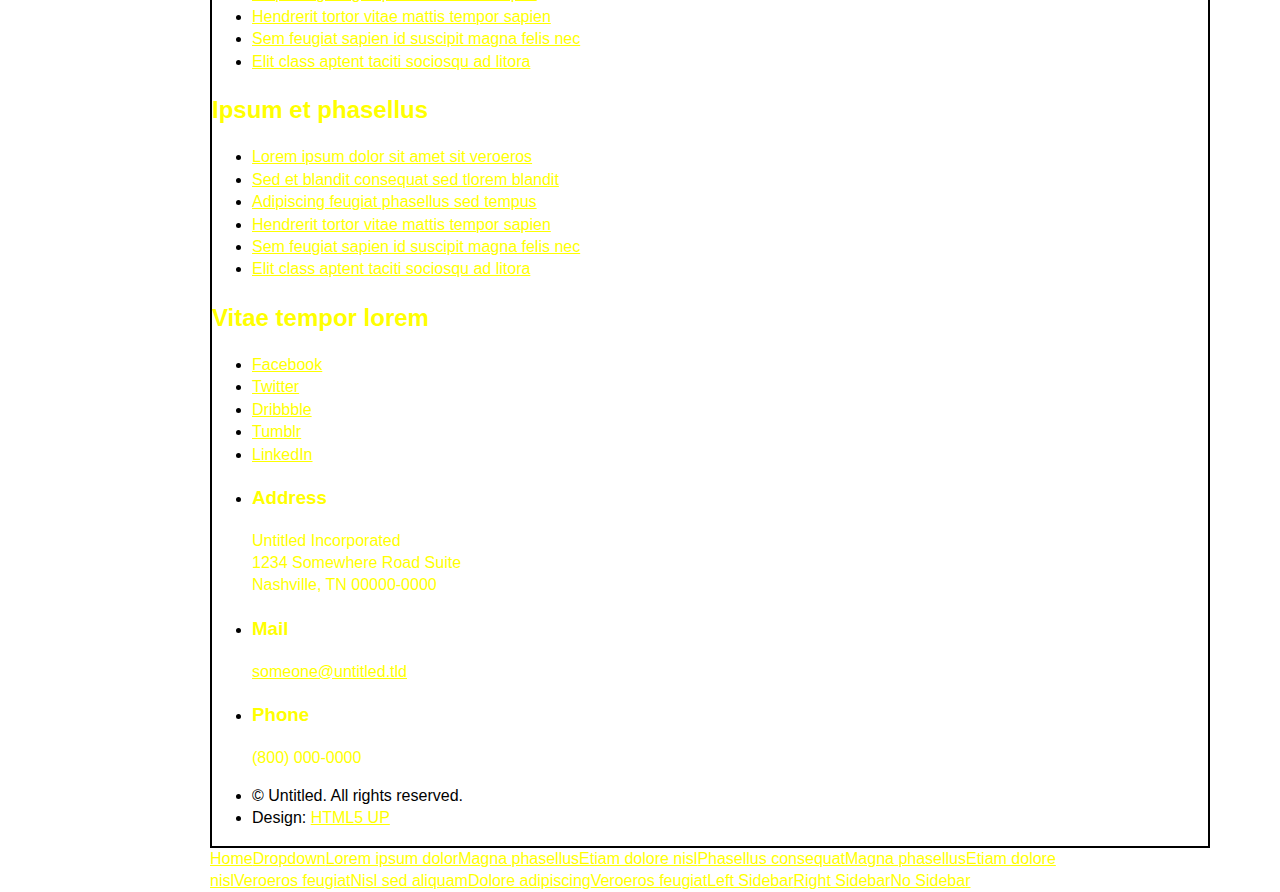
<file: right-sidebar.html>
<!DOCTYPE HTML>
<!--
	Dopetrope by HTML5 UP
	html5up.net | @ajlkn
	Free for personal and commercial use under the CCA 3.0 license (html5up.net/license)
-->
<html>
	<head>
		<title>Dopetrope by HTML5 UP</title>
		<meta charset="utf-8" />
		<meta name="viewport" content="width=device-width, initial-scale=1, user-scalable=no" />
		<link rel="stylesheet" href="assets/css/main.css" />
	</head>
	<body class="right-sidebar is-preload">
		<div id="page-wrapper">

			<!-- Header -->
				<section id="header">

					<!-- Logo -->
						<h1><a href="index.html">Dopetrope</a></h1>

					<!-- Nav -->
						<nav id="nav">
							<ul>
								<li><a href="index.html">Home</a></li>
								<li>
									<a href="#">Dropdown</a>
									<ul>
										<li><a href="#">Lorem ipsum dolor</a></li>
										<li><a href="#">Magna phasellus</a></li>
										<li><a href="#">Etiam dolore nisl</a></li>
										<li>
											<a href="#">Phasellus consequat</a>
											<ul>
												<li><a href="#">Magna phasellus</a></li>
												<li><a href="#">Etiam dolore nisl</a></li>
												<li><a href="#">Veroeros feugiat</a></li>
												<li><a href="#">Nisl sed aliquam</a></li>
												<li><a href="#">Dolore adipiscing</a></li>
											</ul>
										</li>
										<li><a href="#">Veroeros feugiat</a></li>
									</ul>
								</li>
								<li><a href="left-sidebar.html">Left Sidebar</a></li>
								<li class="current"><a href="right-sidebar.html">Right Sidebar</a></li>
								<li><a href="no-sidebar.html">No Sidebar</a></li>
							</ul>
						</nav>

				</section>

			<!-- Main -->
				<section id="main">
					<div class="container">
						<div class="row">
							<div class="col-8 col-12-medium">

								<!-- Content -->
									<article class="box post">
										<a href="#" class="image featured"><img src="images/pic01.jpg" alt="" /></a>
										<header>
											<h2>Right sidebar</h2>
											<p>Lorem ipsum dolor sit amet feugiat</p>
										</header>
										<p>
											Vestibulum scelerisque ultricies libero id hendrerit. Vivamus malesuada quam faucibus ante dignissim auctor
											hendrerit libero placerat. Nulla facilisi. Proin aliquam felis non arcu molestie at accumsan turpis commodo.
											Proin elementum, nibh non egestas sodales, augue quam aliquet est, id egestas diam justo adipiscing ante.
											Pellentesque tempus nulla non urna eleifend ut ultrices nisi faucibus.
										</p>
										<p>
											Praesent a dolor leo. Duis in felis in tortor lobortis volutpat et pretium tellus. Vestibulum ac ante nisl,
											a elementum odio. Duis semper risus et lectus commodo fringilla. Maecenas sagittis convallis justo vel mattis.
											placerat, nunc diam iaculis massa, et aliquet nibh leo non nisl vitae porta lobortis, enim neque fringilla nunc,
											eget faucibus lacus sem quis nunc suspendisse nec lectus sit amet augue rutrum vulputate ut ut mi. Aenean
											elementum, mi sit amet porttitor lorem ipsum dolor sit amet, consectetur adipiscing elit. Lorem ipsum dolor
											sit amet nullam consequat feugiat dolore tempus.
										</p>
										<section>
											<header>
												<h3>Something else</h3>
											</header>
											<p>
												Elementum odio duis semper risus et lectus commodo fringilla. Maecenas sagittis convallis justo vel mattis.
												placerat, nunc diam iaculis massa, et aliquet nibh leo non nisl vitae porta lobortis, enim neque fringilla nunc,
												eget faucibus lacus sem quis nunc suspendisse nec lectus sit amet augue rutrum vulputate ut ut mi. Aenean
												elementum, mi sit amet porttitor lorem ipsum dolor sit amet, consectetur adipiscing elit. Lorem ipsum dolor
												sit amet nullam consequat feugiat dolore tempus.
											</p>
											<p>
												Nunc diam iaculis massa, et aliquet nibh leo non nisl vitae porta lobortis, enim neque fringilla nunc,
												eget faucibus lacus sem quis nunc suspendisse nec lectus sit amet augue rutrum vulputate ut ut mi. Aenean
												elementum, mi sit amet porttitor lorem ipsum dolor sit amet, consectetur adipiscing elit. Lorem ipsum dolor
												sit amet nullam consequat feugiat dolore tempus.
											</p>
										</section>
										<section>
											<header>
												<h3>So in conclusion ...</h3>
											</header>
											<p>
												Nunc diam iaculis massa, et aliquet nibh leo non nisl vitae porta lobortis, enim neque fringilla nunc,
												eget faucibus lacus sem quis nunc suspendisse nec lectus sit amet augue rutrum vulputate ut ut mi. Aenean
												elementum, mi sit amet porttitor lorem ipsum dolor sit amet, consectetur adipiscing elit. Lorem ipsum dolor
												sit amet nullam consequat feugiat dolore tempus. Elementum odio duis semper risus et lectus commodo fringilla.
												Maecenas sagittis convallis justo vel mattis.
											</p>
										</section>
									</article>

							</div>
							<div class="col-4 col-12-medium">

								<!-- Sidebar -->
									<section class="box">
										<a href="#" class="image featured"><img src="images/pic09.jpg" alt="" /></a>
										<header>
											<h3>Sed etiam lorem nulla</h3>
										</header>
										<p>Lorem ipsum dolor sit amet sit veroeros sed amet blandit consequat veroeros lorem blandit  adipiscing et feugiat phasellus tempus dolore ipsum lorem dolore.</p>
										<footer>
											<a href="#" class="button alt">Magna sed taciti</a>
										</footer>
									</section>
									<section class="box">
										<header>
											<h3>Feugiat consequat</h3>
										</header>
										<p>Veroeros sed amet blandit consequat veroeros lorem blandit adipiscing et feugiat sed lorem consequat feugiat lorem dolore.</p>
										<ul class="divided">
											<li><a href="#">Sed et blandit consequat sed</a></li>
											<li><a href="#">Hendrerit tortor vitae sapien dolore</a></li>
											<li><a href="#">Sapien id suscipit magna sed felis</a></li>
											<li><a href="#">Aptent taciti sociosqu ad litora</a></li>
										</ul>
										<footer>
											<a href="#" class="button alt">Ipsum consequat</a>
										</footer>
									</section>

							</div>
						</div>
					</div>
				</section>

			<!-- Footer -->
				<section id="footer">
					<div class="container">
						<div class="row">
							<div class="col-8 col-12-medium">
								<section>
									<header>
										<h2>Blandit nisl adipiscing</h2>
									</header>
									<ul class="dates">
										<li>
											<span class="date">Jan <strong>27</strong></span>
											<h3><a href="#">Lorem dolor sit amet veroeros</a></h3>
											<p>Ipsum dolor sit amet veroeros consequat blandit ipsum phasellus lorem consequat etiam.</p>
										</li>
										<li>
											<span class="date">Jan <strong>23</strong></span>
											<h3><a href="#">Ipsum sed blandit nisl consequat</a></h3>
											<p>Blandit phasellus lorem ipsum dolor tempor sapien tortor hendrerit adipiscing feugiat lorem.</p>
										</li>
										<li>
											<span class="date">Jan <strong>15</strong></span>
											<h3><a href="#">Magna tempus lorem feugiat</a></h3>
											<p>Dolore consequat sed phasellus lorem sed etiam nullam dolor etiam sed amet sit consequat.</p>
										</li>
										<li>
											<span class="date">Jan <strong>12</strong></span>
											<h3><a href="#">Dolore tempus ipsum feugiat nulla</a></h3>
											<p>Feugiat lorem dolor sed nullam tempus lorem ipsum dolor sit amet nullam consequat.</p>
										</li>
										<li>
											<span class="date">Jan <strong>10</strong></span>
											<h3><a href="#">Blandit tempus aliquam?</a></h3>
											<p>Feugiat sed tempus blandit tempus adipiscing nisl lorem ipsum dolor sit amet dolore.</p>
										</li>
									</ul>
								</section>
							</div>
							<div class="col-4 col-12-medium">
								<section>
									<header>
										<h2>What's this all about?</h2>
									</header>
									<a href="#" class="image featured"><img src="images/pic10.jpg" alt="" /></a>
									<p>
										This is <strong>Dopetrope</strong> a free, fully responsive HTML5 site template by
										<a href="http://twitter.com/ajlkn">AJ</a> for <a href="http://html5up.net/">HTML5 UP</a> It's released for free under
										the <a href="http://html5up.net/license/">Creative Commons Attribution</a> license so feel free to use it for any personal or commercial project &ndash; just don't forget to credit us!
									</p>
									<footer>
										<ul class="actions">
											<li><a href="#" class="button">Find out more</a></li>
										</ul>
									</footer>
								</section>
							</div>
							<div class="col-4 col-6-medium col-12-small">
								<section>
									<header>
										<h2>Tempus consequat</h2>
									</header>
									<ul class="divided">
										<li><a href="#">Lorem ipsum dolor sit amet sit veroeros</a></li>
										<li><a href="#">Sed et blandit consequat sed tlorem blandit</a></li>
										<li><a href="#">Adipiscing feugiat phasellus sed tempus</a></li>
										<li><a href="#">Hendrerit tortor vitae mattis tempor sapien</a></li>
										<li><a href="#">Sem feugiat sapien id suscipit magna felis nec</a></li>
										<li><a href="#">Elit class aptent taciti sociosqu ad litora</a></li>
									</ul>
								</section>
							</div>
							<div class="col-4 col-6-medium col-12-small">
								<section>
									<header>
										<h2>Ipsum et phasellus</h2>
									</header>
									<ul class="divided">
										<li><a href="#">Lorem ipsum dolor sit amet sit veroeros</a></li>
										<li><a href="#">Sed et blandit consequat sed tlorem blandit</a></li>
										<li><a href="#">Adipiscing feugiat phasellus sed tempus</a></li>
										<li><a href="#">Hendrerit tortor vitae mattis tempor sapien</a></li>
										<li><a href="#">Sem feugiat sapien id suscipit magna felis nec</a></li>
										<li><a href="#">Elit class aptent taciti sociosqu ad litora</a></li>
									</ul>
								</section>
							</div>
							<div class="col-4 col-12-medium">
								<section>
									<header>
										<h2>Vitae tempor lorem</h2>
									</header>
									<ul class="social">
										<li><a class="icon brands fa-facebook-f" href="#"><span class="label">Facebook</span></a></li>
										<li><a class="icon brands fa-twitter" href="#"><span class="label">Twitter</span></a></li>
										<li><a class="icon brands fa-dribbble" href="#"><span class="label">Dribbble</span></a></li>
										<li><a class="icon brands fa-tumblr" href="#"><span class="label">Tumblr</span></a></li>
										<li><a class="icon brands fa-linkedin-in" href="#"><span class="label">LinkedIn</span></a></li>
									</ul>
									<ul class="contact">
										<li>
											<h3>Address</h3>
											<p>
												Untitled Incorporated<br />
												1234 Somewhere Road Suite<br />
												Nashville, TN 00000-0000
											</p>
										</li>
										<li>
											<h3>Mail</h3>
											<p><a href="#">someone@untitled.tld</a></p>
										</li>
										<li>
											<h3>Phone</h3>
											<p>(800) 000-0000</p>
										</li>
									</ul>
								</section>
							</div>
							<div class="col-12">

								<!-- Copyright -->
									<div id="copyright">
										<ul class="links">
											<li>&copy; Untitled. All rights reserved.</li><li>Design: <a href="http://html5up.net">HTML5 UP</a></li>
										</ul>
									</div>

							</div>
						</div>
					</div>
				</section>

		</div>

		<!-- Scripts -->
			<script src="assets/js/jquery.min.js"></script>
			<script src="assets/js/jquery.dropotron.min.js"></script>
			<script src="assets/js/browser.min.js"></script>
			<script src="assets/js/breakpoints.min.js"></script>
			<script src="assets/js/util.js"></script>
			<script src="assets/js/main.js"></script>

	</body>
</html>
</file>
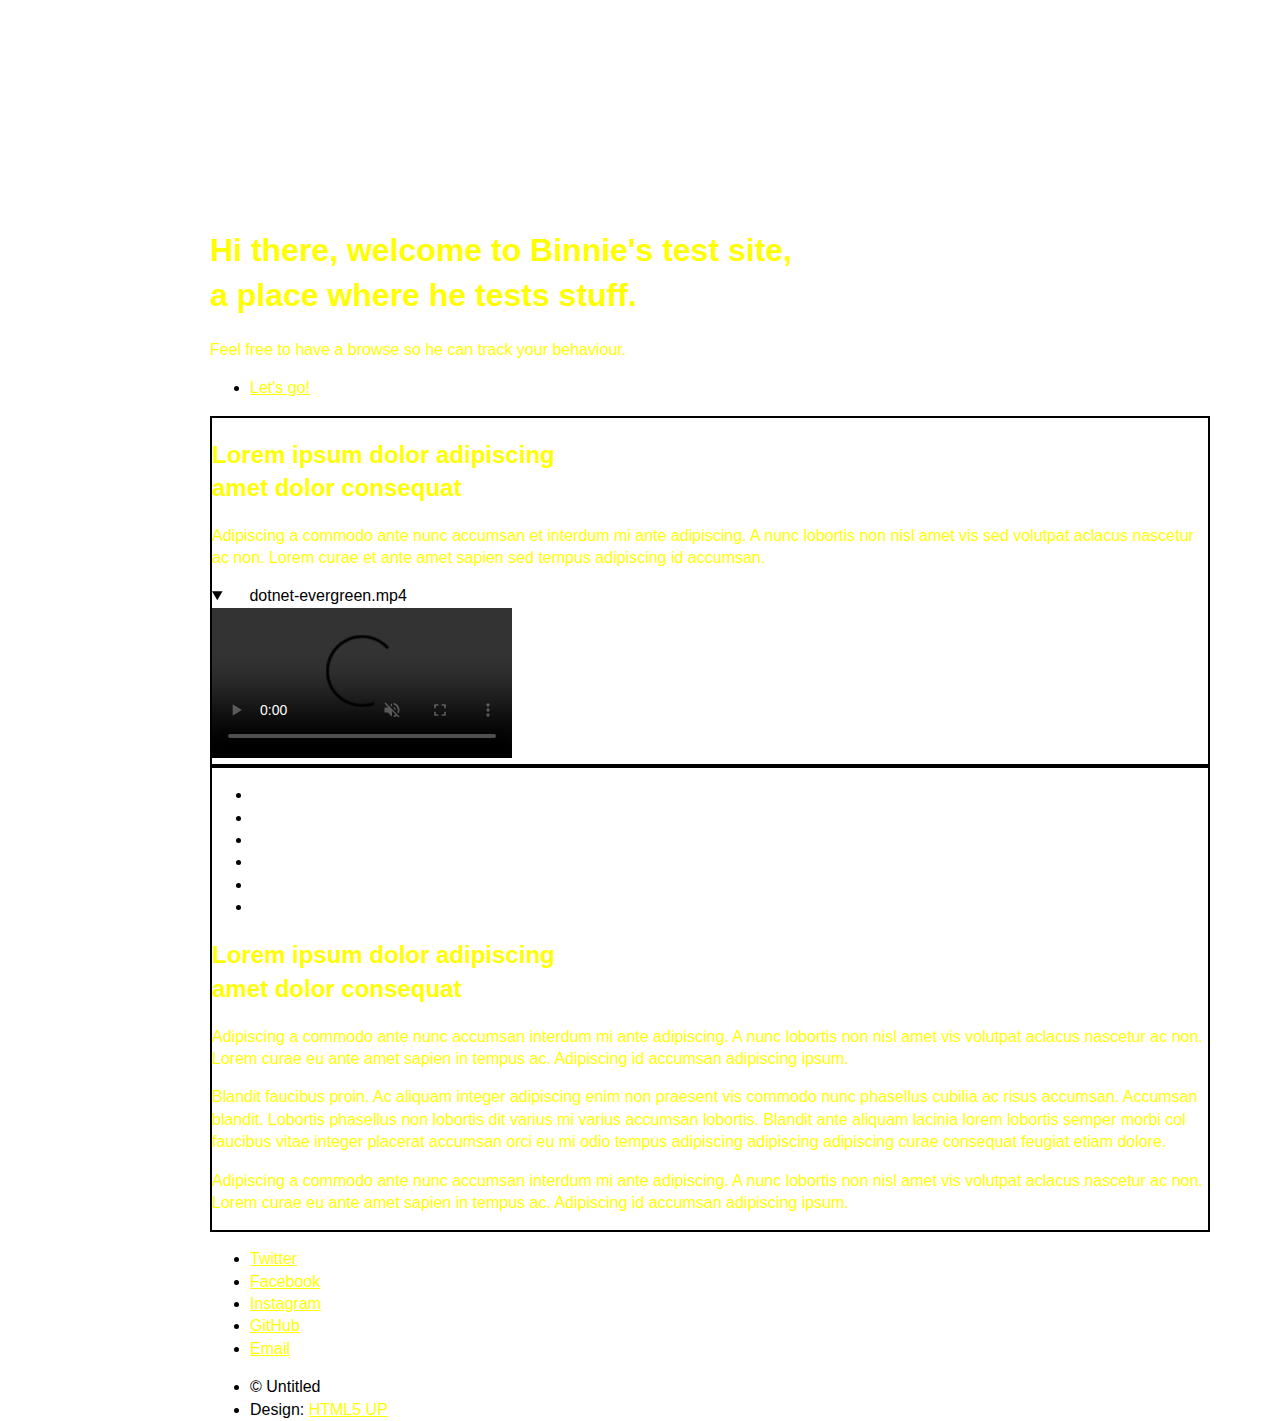
<file: video.html>
<!DOCTYPE HTML>
<!--
	Photon by HTML5 UP
	html5up.net | @ajlkn
	Free for personal and commercial use under the CCA 3.0 license (html5up.net/license)
-->
<html>
	<head>
		<title>Binnie's test site</title>
		<meta charset="utf-8" />
		<meta name="viewport" content="width=device-width, initial-scale=1, user-scalable=no" />
		<link rel="stylesheet" href="assets/css/main.css" />
		<noscript><link rel="stylesheet" href="assets/css/noscript.css" /></noscript>
		<!-- Google Tag Manager -->
		<script>(function(w,d,s,l,i){w[l]=w[l]||[];w[l].push({'gtm.start':
		new Date().getTime(),event:'gtm.js'});var f=d.getElementsByTagName(s)[0],
		j=d.createElement(s),dl=l!='dataLayer'?'&l='+l:'';j.async=true;j.src=
		'https://www.googletagmanager.com/gtm.js?id='+i+dl;f.parentNode.insertBefore(j,f);
		})(window,document,'script','dataLayer','GTM-KTZM7W2');</script>
		<!-- End Google Tag Manager -->
	</head>
	<body class="is-preload">

		<!-- Google Tag Manager (noscript) -->
		<noscript><iframe src="https://www.googletagmanager.com/ns.html?id=GTM-KTZM7W2"
		height="0" width="0" style="display:none;visibility:hidden"></iframe></noscript>
		<!-- End Google Tag Manager (noscript) -->

		<!-- Header -->
			<section id="header">
				<div class="inner">
					<div class="header-icon"><img src="../images/test-tube-icon.png"></div>
					<h1>Hi there, welcome to Binnie's test site,<br />
					a place where he tests stuff.</h1>
					<p>Feel free to have a browse so he can track your behaviour.<br /></p>
					<ul class="actions special">
						<li><a href="#one" class="button scrolly">Let's go!</a></li>
					</ul>
				</div>
			</section>

		<!-- One -->
			<section id="one" class="main style1">
				<div class="container">
					<div class="row gtr-150">
						<div class="col-6 col-12-medium">
							<header class="major">
								<h2>Lorem ipsum dolor adipiscing<br />
								amet dolor consequat</h2>
							</header>
							<p>Adipiscing a commodo ante nunc accumsan et interdum mi ante adipiscing. A nunc lobortis non nisl amet vis sed volutpat aclacus nascetur ac non. Lorem curae et ante amet sapien sed tempus adipiscing id accumsan.</p>
						</div>
						<div class="col-6 col-12-medium imp-medium">
							<!-- OLD CODE: <span class="image fit"><img src="images/pic01.jpg" alt="" /></span> -->
              
              <!-- VIDEO TEST HERE -->
              
                <details open="" class="details-reset border rounded-2">
                  <summary class="px-3 py-2 border-bottom">
                    <svg aria-hidden="true" viewBox="0 0 16 16" version="1.1" data-view-component="true" height="16" width="16" class="octicon octicon-device-camera-video">
                    <path fill-rule="evenodd" d="..."></path>
                </svg>
                    <span aria-label="Video description dotnet-evergreen.mp4" class="m-1">dotnet-evergreen.mp4</span>
                    <span class="dropdown-caret"></span>
                  </summary>

                  <video src="https://user-images.githubusercontent.com/169707/126715420-991ad821-9ac8-4b66-b79e-e0966e0f3a89.mp4" data-canonical-src="https://user-images.githubusercontent.com/169707/126715420-991ad821-9ac8-4b66-b79e-e0966e0f3a89.mp4" controls="controls" muted="muted" class="d-block rounded-bottom-2 width-fit" style="max-height:640px;">

                  </video>
                </details>
              
              <!-- END VIDEO TEST -->
              
              
						</div>
					</div>
				</div>
			</section>

		<!-- Two -->
			<section id="two" class="main style2">
				<div class="container">
					<div class="row gtr-150">
						<div class="col-6 col-12-medium">
							<ul class="major-icons">
								<li><span class="icon solid style1 major fa-code"></span></li>
								<li><span class="icon solid style2 major fa-bolt"></span></li>
								<li><span class="icon solid style3 major fa-camera-retro"></span></li>
								<li><span class="icon solid style4 major fa-cog"></span></li>
								<li><span class="icon solid style5 major fa-desktop"></span></li>
								<li><span class="icon solid style6 major fa-calendar"></span></li>
							</ul>
						</div>
						<div class="col-6 col-12-medium">
							<header class="major">
								<h2>Lorem ipsum dolor adipiscing<br />
								amet dolor consequat</h2>
							</header>
							<p>Adipiscing a commodo ante nunc accumsan interdum mi ante adipiscing. A nunc lobortis non nisl amet vis volutpat aclacus nascetur ac non. Lorem curae eu ante amet sapien in tempus ac. Adipiscing id accumsan adipiscing ipsum.</p>
							<p>Blandit faucibus proin. Ac aliquam integer adipiscing enim non praesent vis commodo nunc phasellus cubilia ac risus accumsan. Accumsan blandit. Lobortis phasellus non lobortis dit varius mi varius accumsan lobortis. Blandit ante aliquam lacinia lorem lobortis semper morbi col faucibus vitae integer placerat accumsan orci eu mi odio tempus adipiscing adipiscing adipiscing curae consequat feugiat etiam dolore.</p>
							<p>Adipiscing a commodo ante nunc accumsan interdum mi ante adipiscing. A nunc lobortis non nisl amet vis volutpat aclacus nascetur ac non. Lorem curae eu ante amet sapien in tempus ac. Adipiscing id accumsan adipiscing ipsum.</p>
						</div>
					</div>
				</div>
			</section>
    
		<!-- Footer -->
			<section id="footer">
				<ul class="icons">
					<li><a href="#" class="icon brands alt fa-twitter"><span class="label">Twitter</span></a></li>
					<li><a href="#" class="icon brands alt fa-facebook-f"><span class="label">Facebook</span></a></li>
					<li><a href="#" class="icon brands alt fa-instagram"><span class="label">Instagram</span></a></li>
					<li><a href="#" class="icon brands alt fa-github"><span class="label">GitHub</span></a></li>
					<li><a href="#" class="icon solid alt fa-envelope"><span class="label">Email</span></a></li>
				</ul>
				<ul class="copyright">
					<li>&copy; Untitled</li><li>Design: <a href="http://html5up.net">HTML5 UP</a></li>
				</ul>
			</section>

		<!-- Scripts -->
			<script src="assets/js/jquery.min.js"></script>
			<script src="assets/js/jquery.scrolly.min.js"></script>
			<script src="assets/js/browser.min.js"></script>
			<script src="assets/js/breakpoints.min.js"></script>
			<script src="assets/js/util.js"></script>
			<script src="assets/js/main.js"></script>
			<script src="assets/js/tracking.js"></script>

	</body>
</html>
</file>
<file: assets/css/main.css>
html, body{
	-webkit-font-smoothing:antialiased;
	font-family: "Comic Sans MS", sans-serif;
	line-height:1.4;
	margin:0 auto;
	max-width:860px;
	height: 100%;
}
.center{
	text-align: center;
}
.intro{
	font-size:4em;
}
.max { 
    display: block;
    width: 860px;
    word-wrap: break-word;
}
.bg1{
	background-image: url("https://i.imgur.com/YUPql5N.gif");
}
.bg2{
	background-image: url("https://i.imgur.com/SHZe50s.gif");
}
a{
	color: #000000;
}
#wm-ipp #wm-ipp-inside {
  margin: 0 6px;
  border:5px solid #000;
  border-top:none;
  background-color:rgba(255,255,255,0.9);
  -moz-box-shadow:1px 1px 4px #333;
  -webkit-box-shadow:1px 1px 4px #333;
  box-shadow:1px 1px 4px #333;
  border-radius:0 0 8px 8px;
}
.container {
    width: 1000px;
    height: 100%;
    border: 2px solid black;
    box-sizing: border-box;
}
h1, h2, h3, p, a {
  color: yellow;
}
span.line{
  color: red;
}
.cursor{
    cursor: url(https://i.imgur.com/RUE567I.gif), auto;
}

/* @group Blink */
.blink {
	-webkit-animation: blink .75s linear infinite;
	-moz-animation: blink .75s linear infinite;
	-ms-animation: blink .75s linear infinite;
	-o-animation: blink .75s linear infinite;
	 animation: blink .75s linear infinite;
}
@-webkit-keyframes blink {
	0% { opacity: 1; }
	50% { opacity: 1; }
	50.01% { opacity: 0; }
	100% { opacity: 0; }
}
@-moz-keyframes blink {
	0% { opacity: 1; }
	50% { opacity: 1; }
	50.01% { opacity: 0; }
	100% { opacity: 0; }
}
@-ms-keyframes blink {
	0% { opacity: 1; }
	50% { opacity: 1; }
	50.01% { opacity: 0; }
	100% { opacity: 0; }
}
@-o-keyframes blink {
	0% { opacity: 1; }
	50% { opacity: 1; }
	50.01% { opacity: 0; }
	100% { opacity: 0; }
}
@keyframes blink {
	0% { opacity: 1; }
	50% { opacity: 1; }
	50.01% { opacity: 0; }
	100% { opacity: 0; }
}
/* @end */

/*for footer*/
#main{
	min-height: 90vh;
}
</file>
<file: assets/css/noscript.css>
/*
	Photon by HTML5 UP
	html5up.net | @ajlkn
	Free for personal and commercial use under the CCA 3.0 license (html5up.net/license)
*/

/* Header */

	body.is-preload #header .inner {
		-moz-transform: none;
		-webkit-transform: none;
		-ms-transform: none;
		transform: none;
		opacity: 1;
	}

		body.is-preload #header .inner .actions {
			-moz-transform: none;
			-webkit-transform: none;
			-ms-transform: none;
			transform: none;
			opacity: 1;
		}

	body.is-preload #header:after {
		opacity: 0;
	}
</file>
